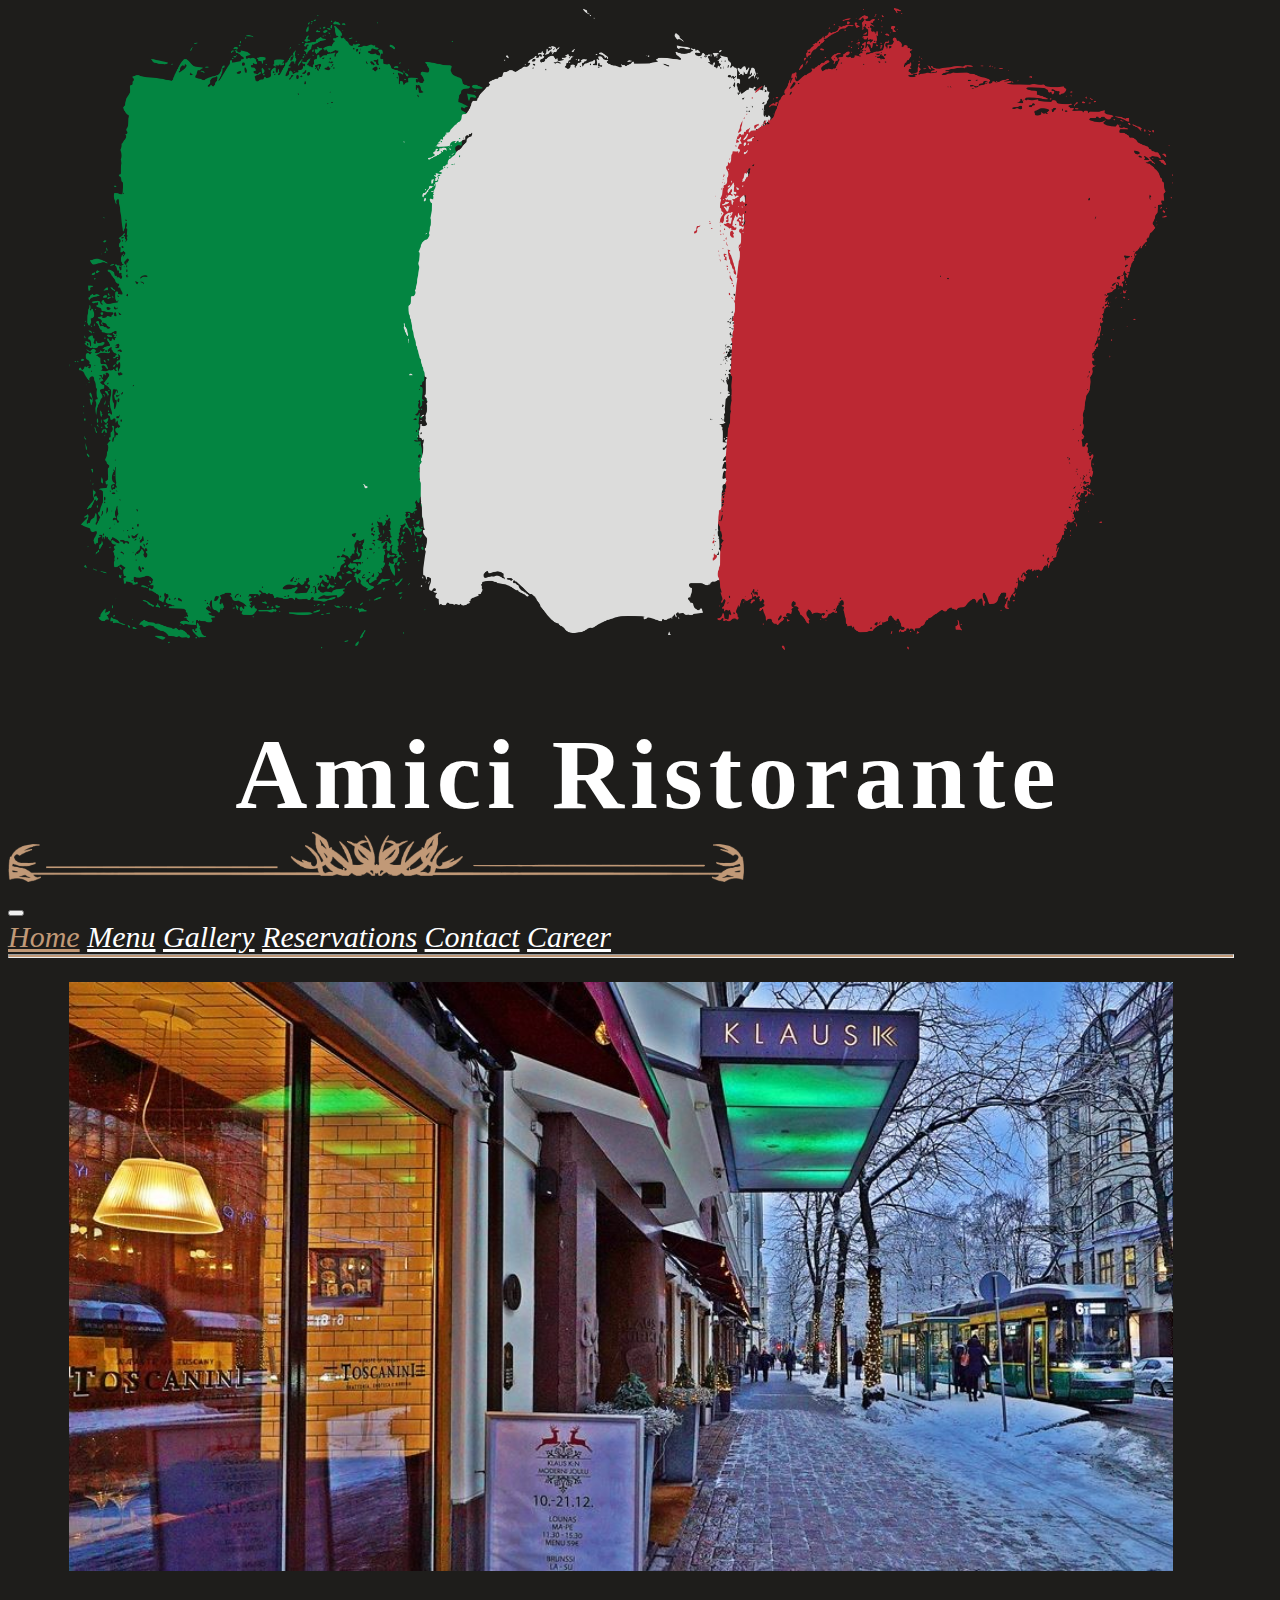
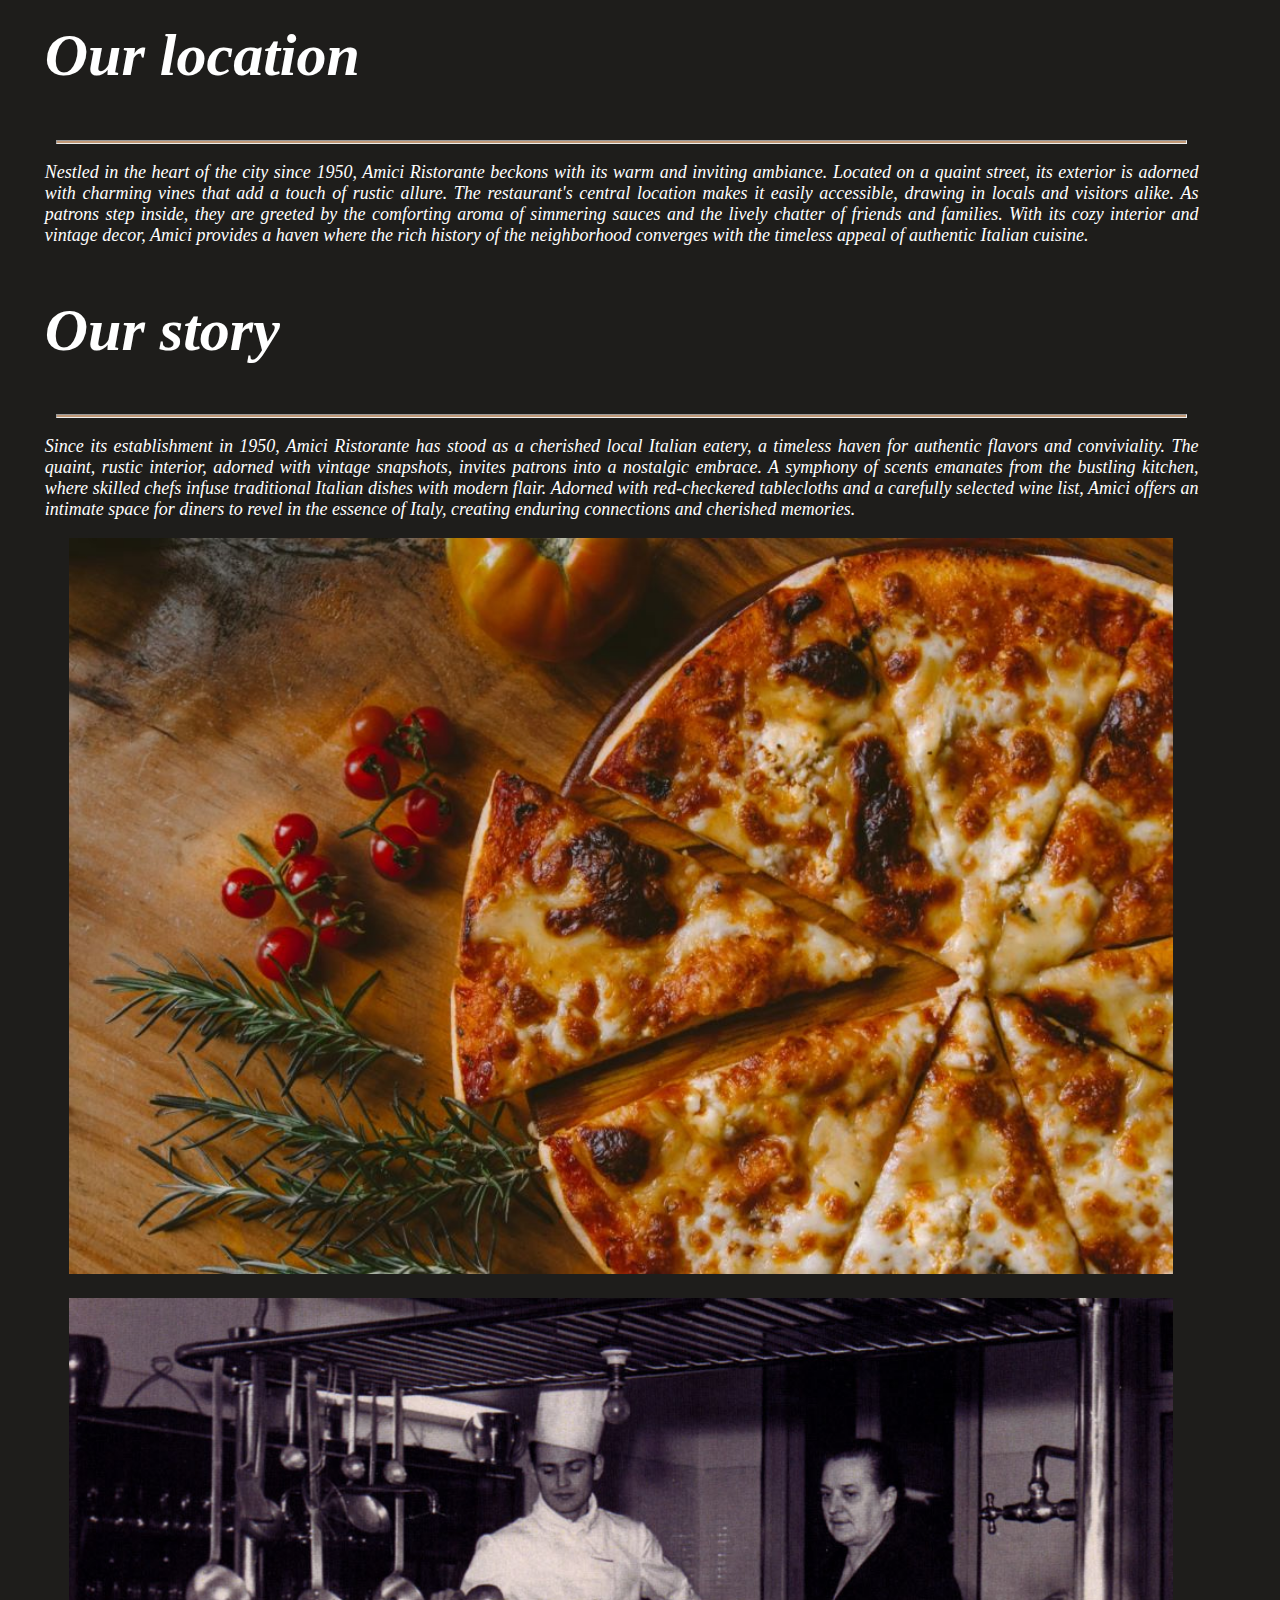
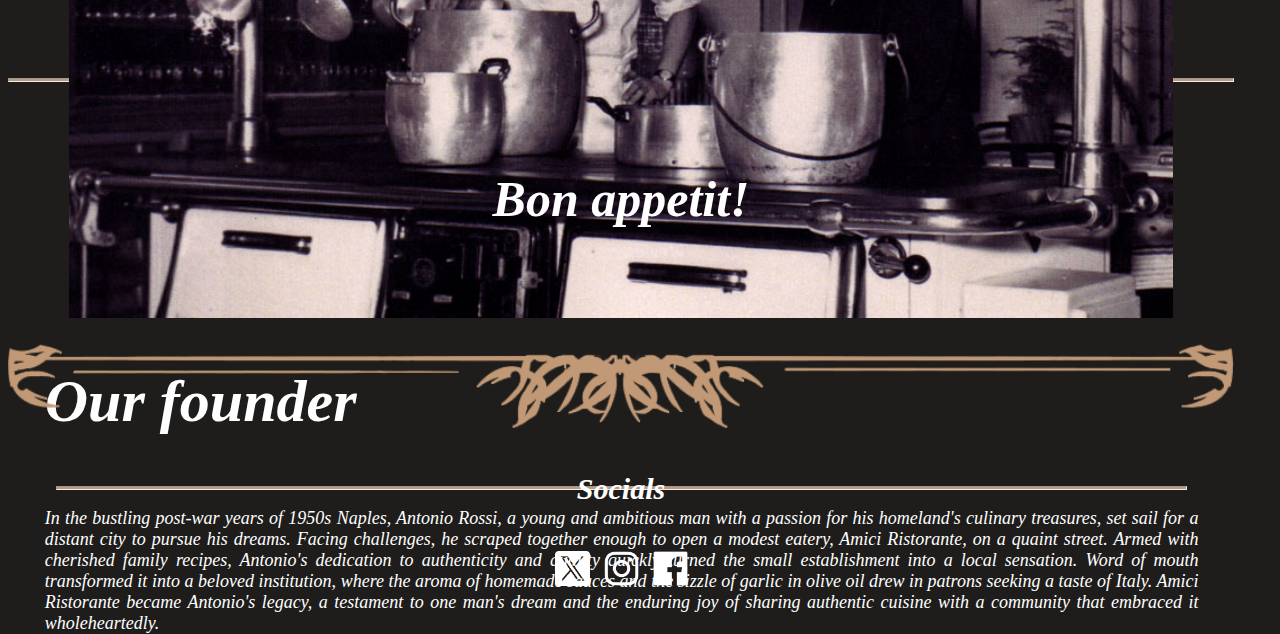
<file: index.html>
<!DOCTYPE html>
<html lang="en">
<head>
    <meta charset="UTF-8">
    <meta name="viewport" content="width=device-width, initial-scale=1.0">
    <meta name="description" content="An Italian restaurant located in Hameenlinna serving typical italian cuisine">
    <meta name="keywords" content="Italian, Restaurant, Hameenlinna, Cheap, Lunch, Dinner">
    <title>Amici Ristorante</title>
    <link href="https://cdn.jsdelivr.net/npm/bootstrap@5.3.2/dist/css/bootstrap.min.css" rel="stylesheet"
          integrity="sha384-T3c6CoIi6uLrA9TneNEoa7RxnatzjcDSCmG1MXxSR1GAsXEV/Dwwykc2MPK8M2HN" crossorigin="anonymous">
    <link rel="stylesheet" href="styles.css">
    <link rel="stylesheet" href="scale_styles.css">
</head>
<body>
<div class="container-fluid">
    <div class="row" id="header"> <!--Header-->
        <div class="col-sm-4" id="logodiv"><!---Logo-->
            <a href="index.html"><img src="images/headerFooter/flag-of-italy.png" alt="Logo" class="center"
                                      id="header-logo"></a>
        </div>
        <div class="col-sm-8">
            <div class="row" id="title"> <!---Name-->
                <h1 class="header-title">Amici Ristorante</h1>
            </div>
            <div class="row" id="title-underline">
                <img src="images/headerFooter/underline-title.png" id="underline" alt="">
            </div>

            <div class="row" id="navigation"> <!---Navbar-->
                <nav class="navbar navbar-expand-lg bg-body-tertiary">
                    <div class="container-fluid">
                        <button class="navbar-toggler" type="button" data-bs-toggle="collapse"
                                data-bs-target="#navbarNavAltMarkup" aria-controls="navbarNavAltMarkup"
                                aria-expanded="false" aria-label="Toggle navigation">
                            <span class="navbar-toggler-icon"></span>
                        </button>
                        <div class="collapse navbar-collapse" id="navbarNavAltMarkup">
                            <div class="navbar-nav">
                                <a class="nav-link current-tab" href="index.html">Home</a>
                                <a class="nav-link" href="pages/menu.html">Menu</a>
                                <a class="nav-link" href="pages/gallery.html">Gallery</a>
                                <a class="nav-link" href="pages/reservations.html">Reservations</a>
                                <a class="nav-link" href="pages/contact.html">Contact</a>
                                <a class="nav-link" href="pages/career.html">Career</a>
                            </div>
                        </div>
                    </div>
                </nav>
            </div>
        </div>
    </div>
    <hr> <!--Line Break-->
    <!--Content-->
    <div class="row rowcontent">
        <div class="col-sm-5 imagecontent">
            <img src="images/home/restaurantoutside.jpg" class="center"  alt="Outside view of the restaurant">
        </div>
        <div class="col-sm-7 textcontent">
            <div class="row rowcontent2">
                <h2 class="heading">Our location</h2>
                <div class="goldline">
                    <hr class="story">
                </div>
            </div>
            <div class="row rowcontent2">
                <p class="description">Nestled in the heart of the city since 1950, Amici Ristorante beckons with its
                    warm and inviting ambiance.
                    Located on a quaint street, its exterior is adorned with charming vines that add a touch of rustic
                    allure. The restaurant's central
                    location makes it easily accessible, drawing in locals and visitors alike. As patrons step inside,
                    they are greeted by the comforting
                    aroma of simmering sauces and the lively chatter of friends and families. With its cozy interior and
                    vintage decor, Amici provides
                    a haven where the rich history of the neighborhood converges with the timeless appeal of authentic
                    Italian cuisine.</p>
            </div>
        </div>
    </div>

    <div class="row rowcontent1">
        <div class="col-sm-7 textcontent">
            <div class="row rowcontent2">
                <h2 class="heading">Our story</h2>
                <div class="goldline">
                    <hr class="story">
                </div>
            </div>
            <div class="row rowcontent2">
                <p class="description">Since its establishment in 1950, Amici Ristorante has stood as a cherished local
                    Italian eatery,
                    a timeless haven for authentic flavors and conviviality. The quaint, rustic interior, adorned with
                    vintage snapshots,
                    invites patrons into a nostalgic embrace. A symphony of scents emanates from the bustling kitchen,
                    where skilled chefs
                    infuse traditional Italian dishes with modern flair. Adorned with red-checkered tablecloths and a
                    carefully selected wine list,
                    Amici offers an intimate space for diners to revel in the essence of Italy, creating enduring
                    connections and cherished memories.</p>
            </div>
        </div>
        <div class="col-sm-5 imagecontent">
            <img src="images/home/pizza.jpg" class="center" id="pizza-pic" alt="Our typical pizza">
        </div>
    </div>

    <div class="row rowcontent3">
        <div class="col-sm-5 imagecontent">
            <img src="images/home/antonioandmother.jpeg" class="center"  alt="Founders of the restaurant">
        </div>
        <div class="col-sm-7 textcontent">
            <div class="row rowcontent2">
                <h2 class="heading">Our founder</h2>
                <div class="goldline">
                    <hr class="story">
                </div>
            </div>
            <div class="row rowcontent2">
                <p class="description">
                    In the bustling post-war years of 1950s Naples, Antonio Rossi, a young and ambitious man with a
                    passion
                    for his homeland's culinary treasures, set sail for a distant city to pursue his dreams. Facing
                    challenges,
                    he scraped together enough to open a modest eatery, Amici Ristorante, on a quaint street. Armed with
                    cherished family recipes,
                    Antonio's dedication to authenticity and quality quickly turned the small establishment into a local
                    sensation. Word of mouth
                    transformed it into a beloved institution, where the aroma of homemade sauces and the sizzle of
                    garlic in olive oil drew in patrons
                    seeking a taste of Italy. Amici Ristorante became Antonio's legacy,
                    a testament to one man's dream and the enduring joy of sharing authentic cuisine with a community
                    that embraced it wholeheartedly.</p>
            </div>
        </div>
    </div>
    <hr>
    <div class="row" id="footer">
        <div class="col-sm-4">
            <h4 class="footer-heading" id="footer-center">Bon appetit!</h4>
        </div>
        <div class="col-sm-4">
            <div id="footer-helper">
                <img src="images/headerFooter/underline-title.png" id="footer-underline" alt="">
            </div>
        </div>
        <div class="col-sm-4">
            <div class="row">
                <h4 class="footer-heading">Socials</h4>
            </div>
            <div class="row">
                <div class="socials">
                    <a href="#" id="twitter"><img src="images/headerFooter/x_white.png" class="socials-logo" alt="Our Twitter account"></a>
                    <a href="#" id="instagram"><img src="images/headerFooter/instagram_white.png" class="socials-logo" alt="Our Instagram account"></a>
                    <a href="#" id="facebook"><img src="images/headerFooter/facebook_white.png"
                                                   class="socials-logo" alt="Our Facebook account"></a>
                </div>
            </div>
        </div>

    </div>
</div>

<script src="https://cdn.jsdelivr.net/npm/bootstrap@5.3.2/dist/js/bootstrap.bundle.min.js"
        integrity="sha384-C6RzsynM9kWDrMNeT87bh95OGNyZPhcTNXj1NW7RuBCsyN/o0jlpcV8Qyq46cDfL"
        crossorigin="anonymous"></script>
</body>
</html>
</file>
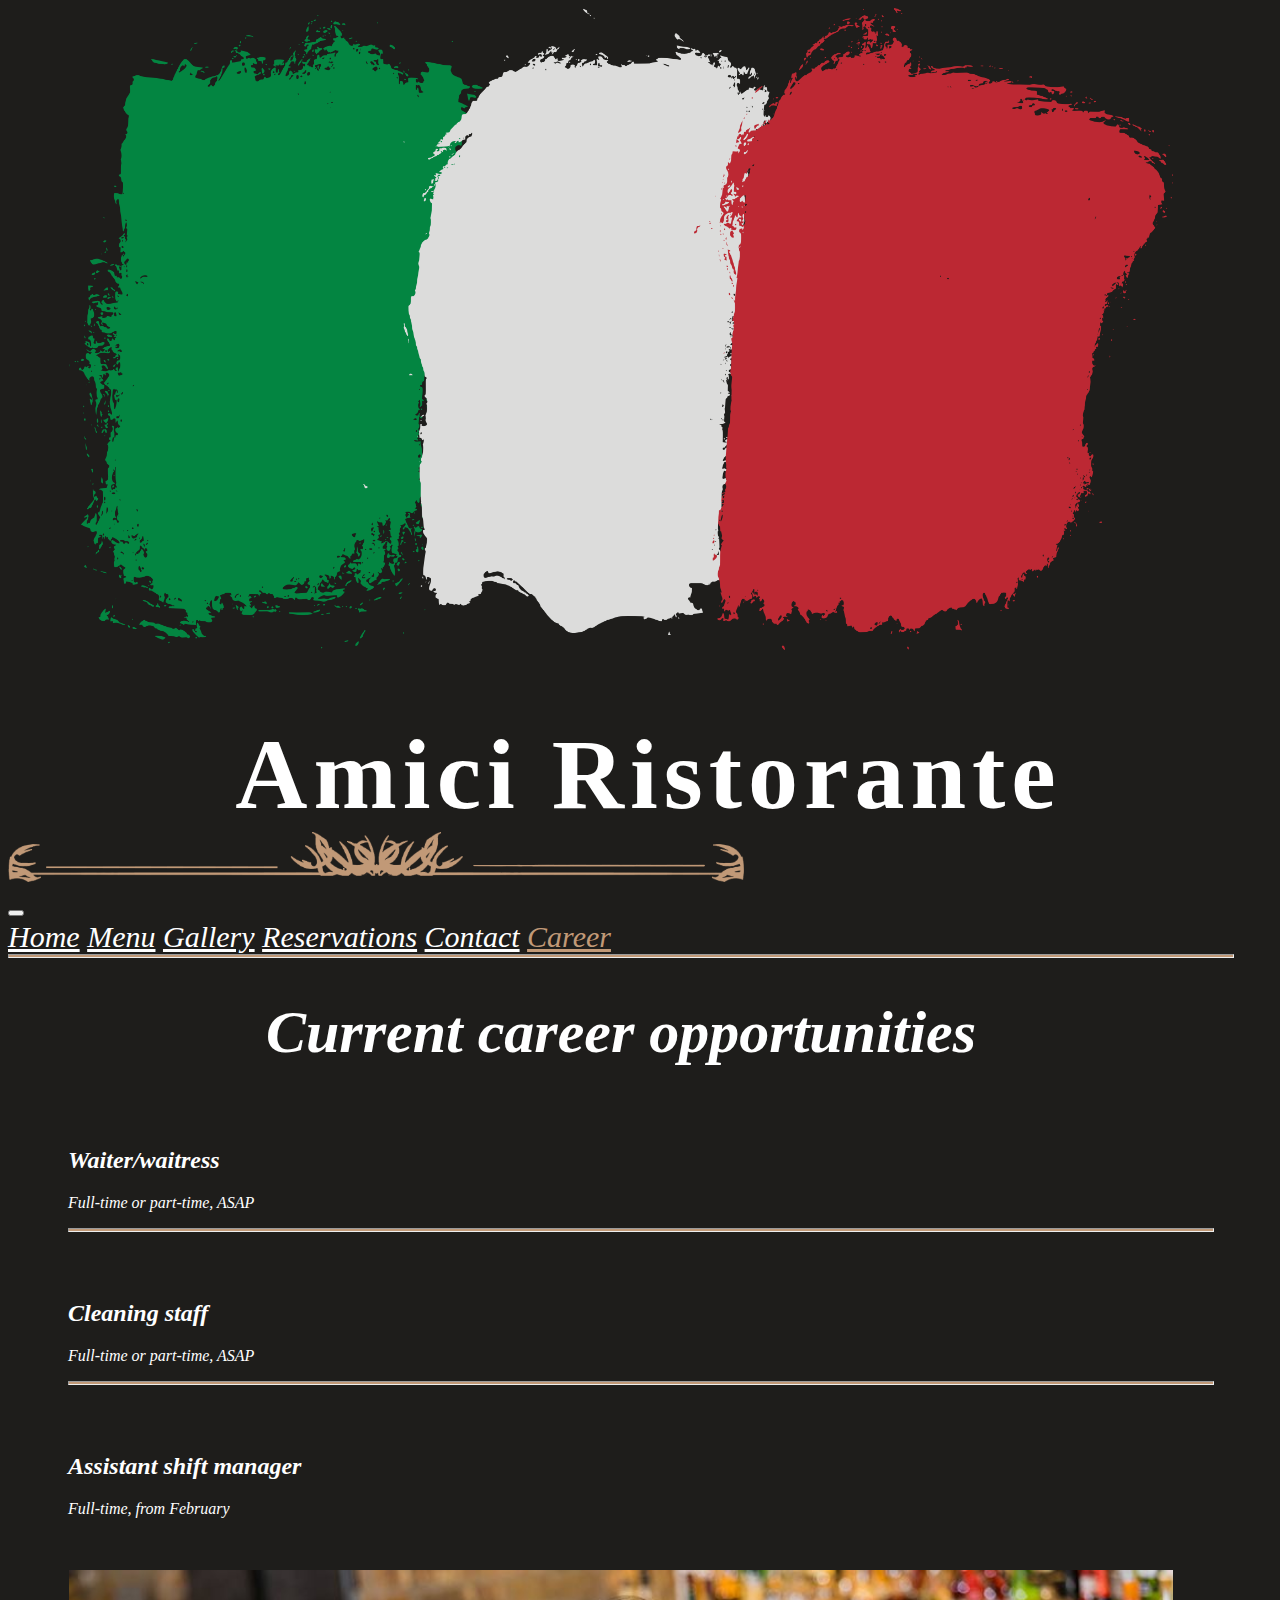
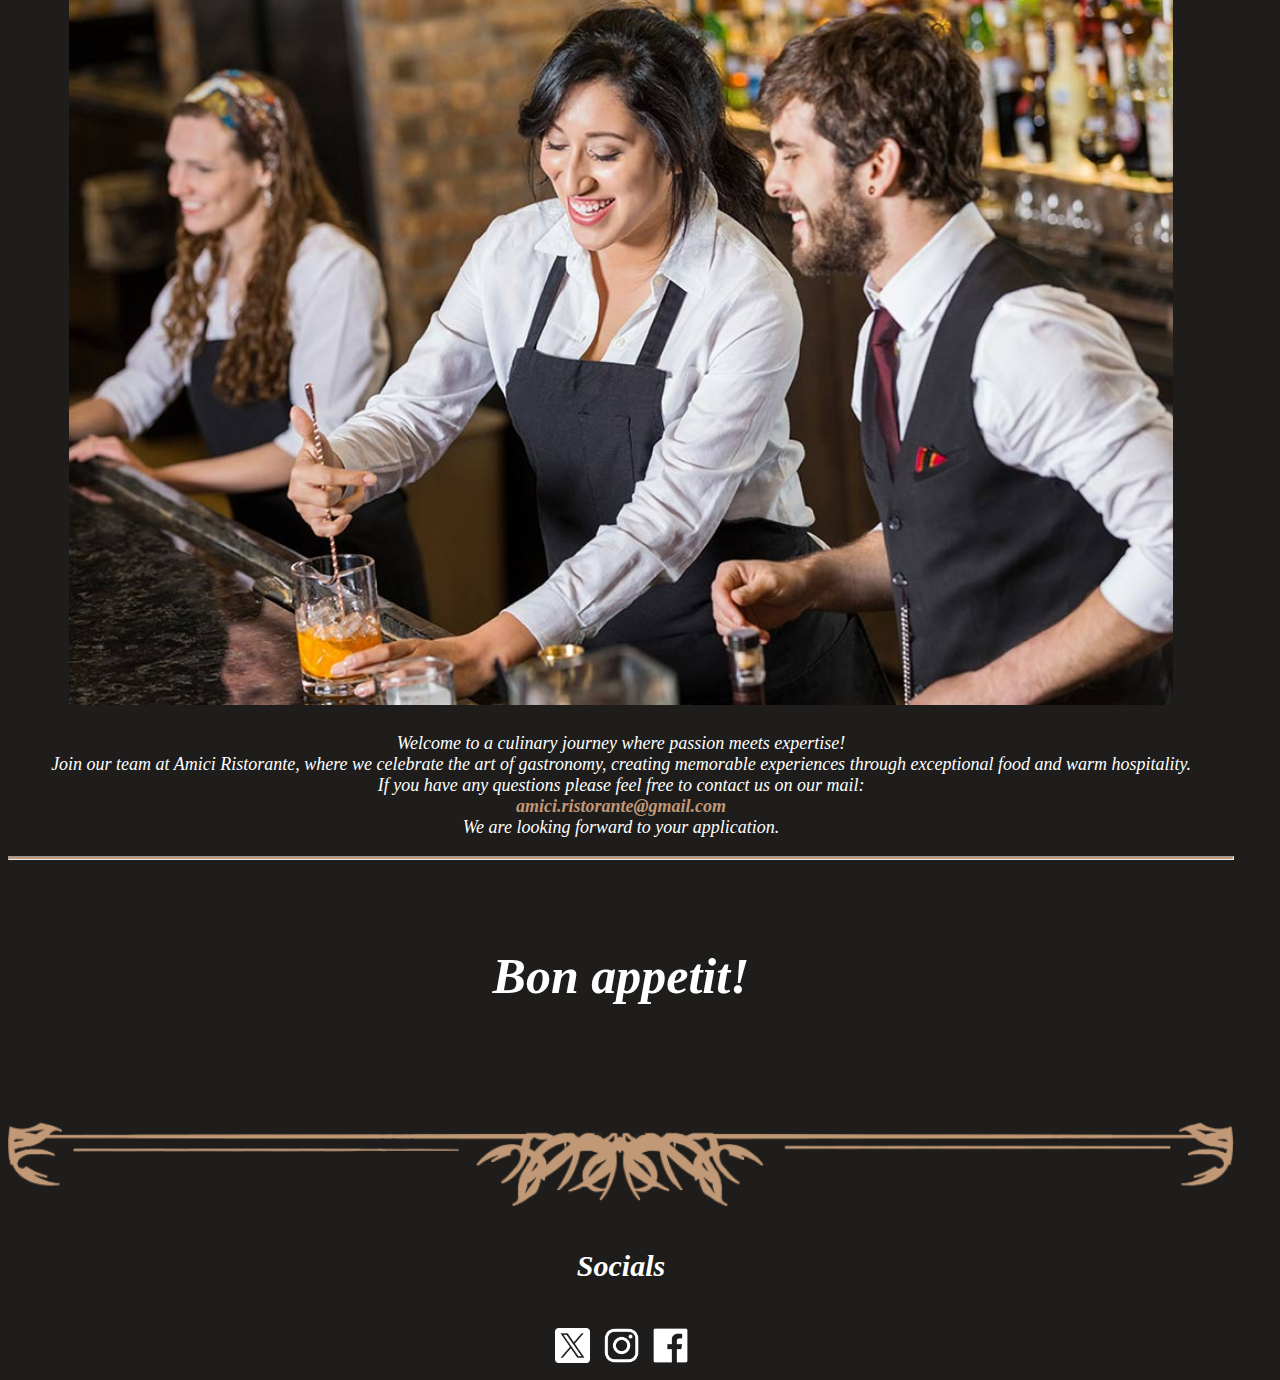
<file: pages/career.html>
<!DOCTYPE html>
<html lang="en">
<head>
    <meta charset="UTF-8">
    <meta name="viewport" content="width=device-width, initial-scale=1.0">
    <meta name="description" content="The page for applications for Amici Ristorante restaurant">
    <meta name="keywords" content="Italian, Restaurant, Hameenlinna, Cheap, Lunch, Dinner, Career, Work, Jobs">
    <title>Amici Ristorante</title>
    <link href="https://cdn.jsdelivr.net/npm/bootstrap@5.3.2/dist/css/bootstrap.min.css" rel="stylesheet"
          integrity="sha384-T3c6CoIi6uLrA9TneNEoa7RxnatzjcDSCmG1MXxSR1GAsXEV/Dwwykc2MPK8M2HN" crossorigin="anonymous">
    <link rel="stylesheet" href="../styles.css">
    <link rel="stylesheet" href="../scale_styles.css">
</head>
<body>
<div class="container-fluid">
    <div class="row" id="header"> <!--Header-->
        <div class="col-sm-4" id="logodiv"><!---Logo-->
            <a href="../index.html"><img src="../images/headerFooter/flag-of-italy.png" alt="Logo" class="center"
                                         id="header-logo"></a>
        </div>
        <div class="col-sm-8">
            <div class="row" id="title"> <!---Name-->
                <h1 class="header-title">Amici Ristorante</h1>
            </div>
            <div class="row" id="title-underline">
                <img src="../images/headerFooter/underline-title.png" alt="" id="underline">
            </div>

            <div class="row" id="navigation"> <!---Navbar-->
                <nav class="navbar navbar-expand-lg bg-body-tertiary">
                    <div class="container-fluid">
                        <button class="navbar-toggler" type="button" data-bs-toggle="collapse"
                                data-bs-target="#navbarNavAltMarkup" aria-controls="navbarNavAltMarkup"
                                aria-expanded="false" aria-label="Toggle navigation">
                            <span class="navbar-toggler-icon"></span>
                        </button>
                        <div class="collapse navbar-collapse" id="navbarNavAltMarkup">
                            <div class="navbar-nav">
                                <a class="nav-link" href="../index.html">Home</a>
                                <a class="nav-link" href="menu.html">Menu</a>
                                <a class="nav-link" href="gallery.html">Gallery</a>
                                <a class="nav-link" href="reservations.html">Reservations</a>
                                <a class="nav-link" href="contact.html">Contact</a>
                                <a class="nav-link current-tab" href="career.html">Career</a>
                            </div>
                        </div>
                    </div>
                </nav>
            </div>
        </div>
    </div>
    <hr> <!--Line Break-->
    <!--Content-->

    <div class="row">
        <div class="col-sm-7">
            <div class="row">
                <h1 class="heading center-align">Current career opportunities</h1>
            </div>
            <ul class="list">
                <li class="list-row">
                    <a class="career-link" href="#"><h2>Waiter/waitress</h2></a>
                    <p>Full-time or part-time, ASAP</p>
                    <hr>
                </li>
                <li class="list-row">
                    <a class="career-link" href="#"><h2>Cleaning staff</h2></a>
                    <p>Full-time or part-time, ASAP</p>
                    <hr>
                </li>
                <li class="list-row">
                    <a class="career-link" href="#"><h2>Assistant shift manager</h2></a>
                    <p>Full-time, from February</p>
                </li>
            </ul>
        </div>
        <div class="col-sm-5">
            <img src="../images/career/barstaff.jpg" alt="career opportunities" class="center">
            <p class="career-description">Welcome to a culinary journey where passion meets expertise! <br>Join our team
                at Amici Ristorante, where we
                celebrate the art of gastronomy, creating memorable experiences through exceptional food and warm
                hospitality. <br>
                If you have any questions please feel free to contact us on our mail: <br><span class="detail-text"> <i>amici.ristorante@gmail.com</i></span>
                <br>
                We are looking forward to your application.</p>
        </div>
    </div>


    <hr>
    <div class="row" id="footer">
        <div class="col-sm-4">
            <h4 class="footer-heading" id="footer-center">Bon appetit!</h4>
        </div>
        <div class="col-sm-4">
            <div id="footer-helper">
                <img src="../images/headerFooter/underline-title.png" alt="" id="footer-underline">
            </div>
        </div>
        <div class="col-sm-4">
            <div class="row">
                <h4 class="footer-heading">Socials</h4>
            </div>
            <div class="row">
                <div class="socials">
                    <a href="#" id="twitter"><img src="../images/headerFooter/x_white.png" alt="" class="socials-logo"></a>
                    <a href="#" id="instagram"><img src="../images/headerFooter/instagram_white.png" alt=""
                                                    class="socials-logo"></a>
                    <a href="#" id="facebook"><img src="../images/headerFooter/facebook_white.png" alt=""
                                                   class="socials-logo"></a>
                </div>
            </div>
        </div>

    </div>
</div>

<script src="https://cdn.jsdelivr.net/npm/bootstrap@5.3.2/dist/js/bootstrap.bundle.min.js"
        integrity="sha384-C6RzsynM9kWDrMNeT87bh95OGNyZPhcTNXj1NW7RuBCsyN/o0jlpcV8Qyq46cDfL"
        crossorigin="anonymous"></script>
</body>
</html>
</file>
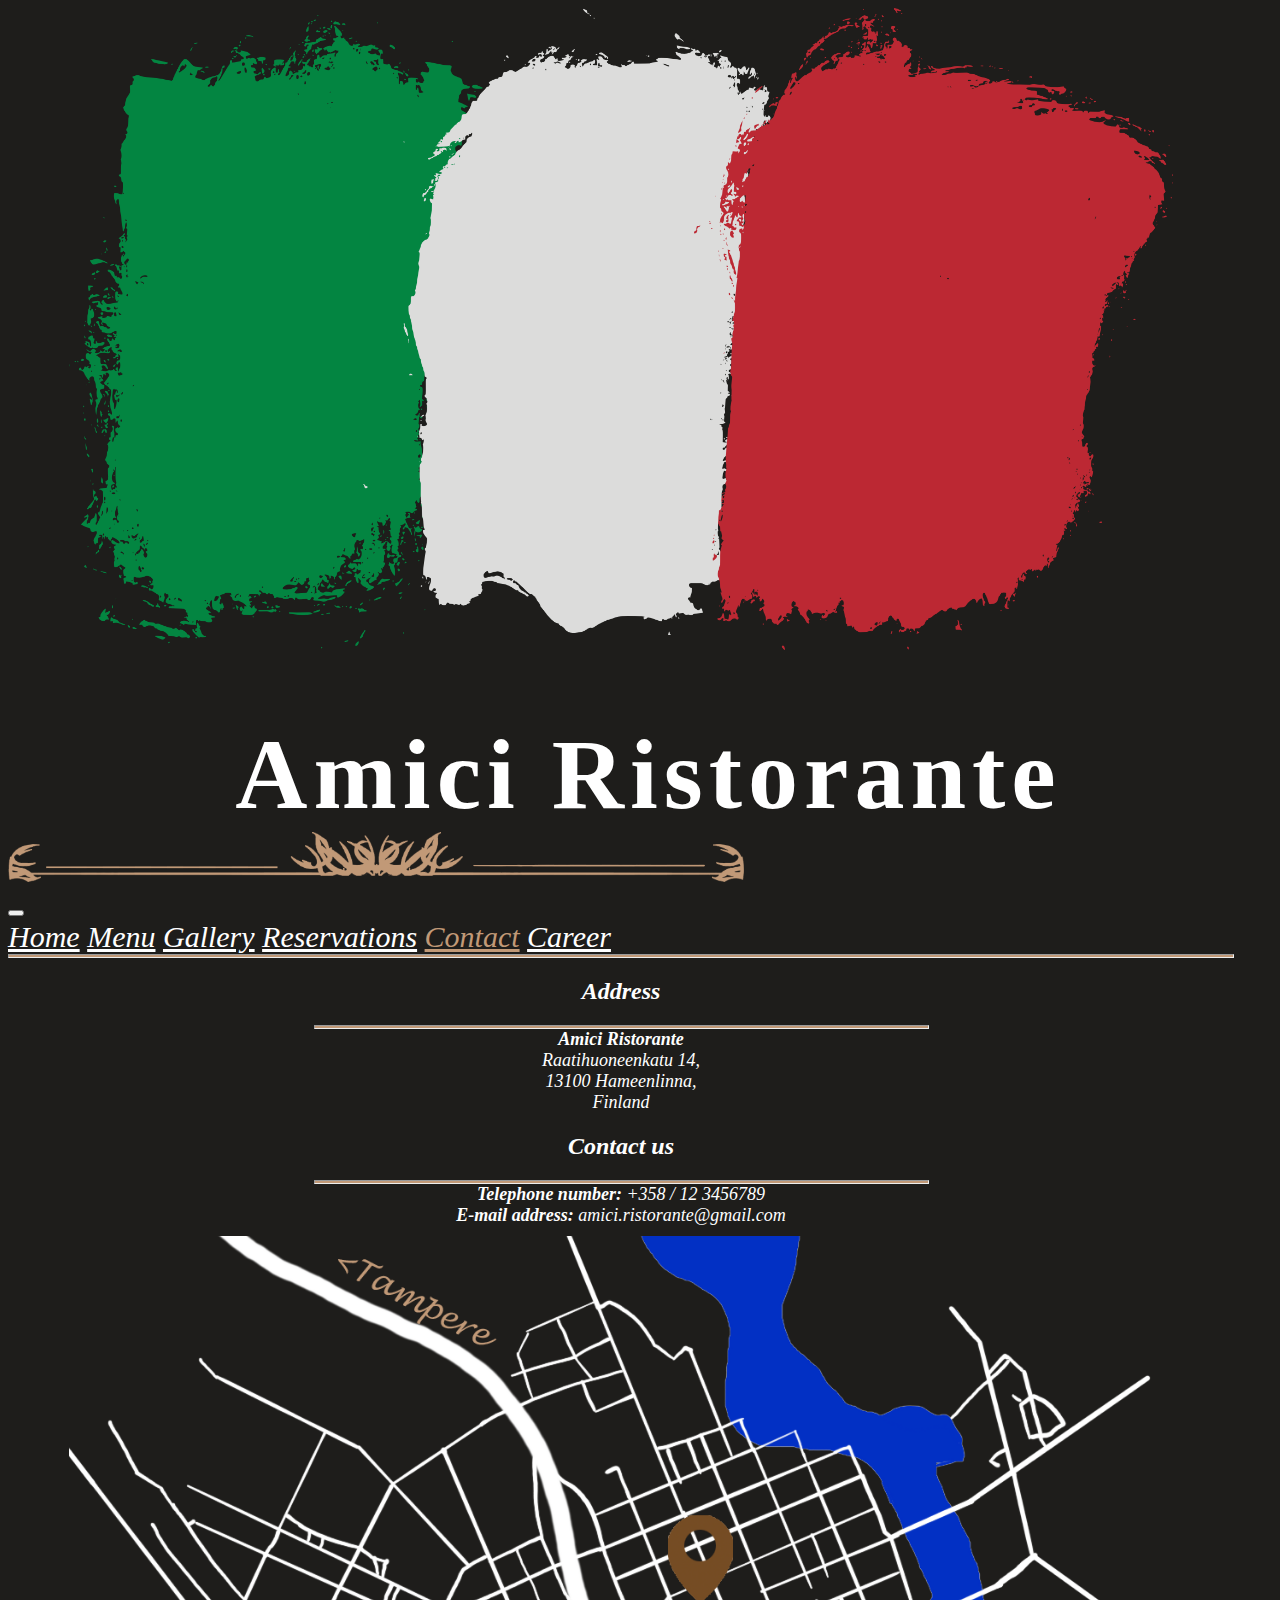
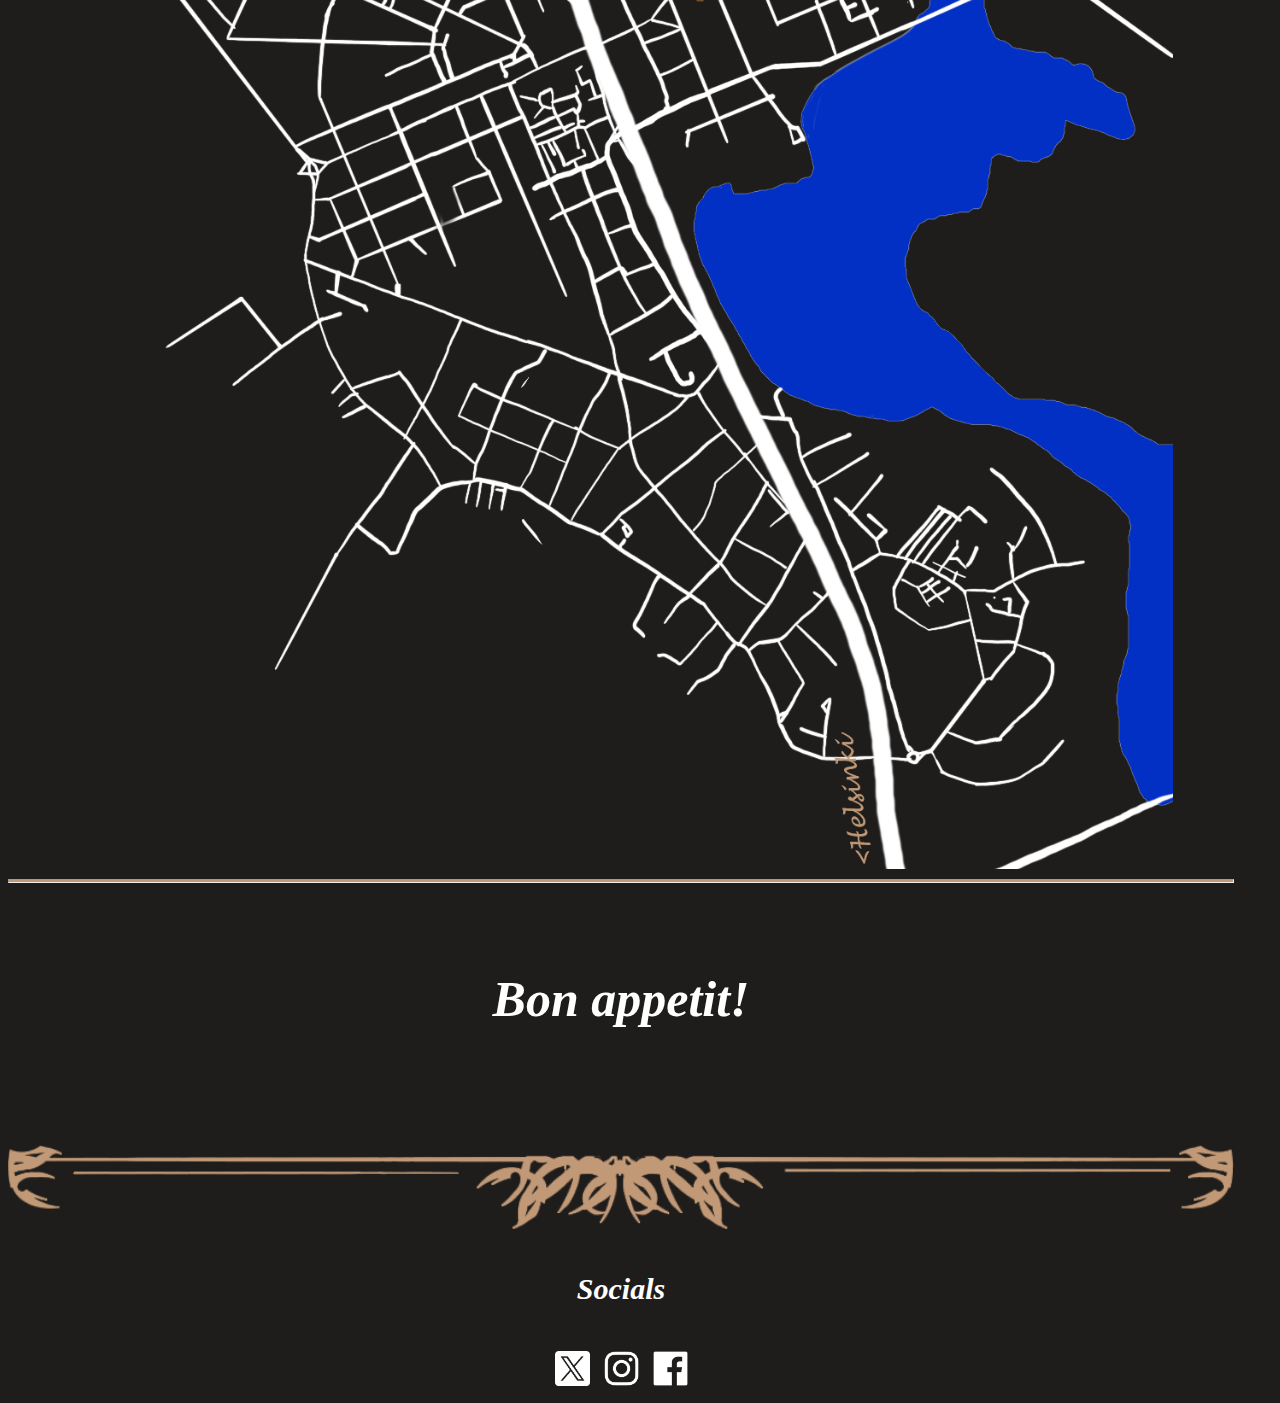
<file: pages/contact.html>
<!DOCTYPE html>
<html lang="en">
<head>
    <meta charset="UTF-8">
    <meta name="viewport" content="width=device-width, initial-scale=1.0">
    <meta name="description" content="The contact information for the Amici Ristorante restaurant">
    <meta name="keywords" content="Italian, Restaurant, Hameenlinna, Cheap, Lunch, Dinner, Contact Info, Location">
    <title>Amici Ristorante</title>
    <link href="https://cdn.jsdelivr.net/npm/bootstrap@5.3.2/dist/css/bootstrap.min.css" rel="stylesheet"
          integrity="sha384-T3c6CoIi6uLrA9TneNEoa7RxnatzjcDSCmG1MXxSR1GAsXEV/Dwwykc2MPK8M2HN" crossorigin="anonymous">
    <link rel="stylesheet" href="../styles.css">
    <link rel="stylesheet" href="../scale_styles.css">
</head>
<body>
<div class="container-fluid">
    <div class="row" id="header"> <!--Header-->
        <div class="col-sm-4" id="logodiv"><!---Logo-->
            <a href="../index.html"><img src="../images/headerFooter/flag-of-italy.png" alt="Logo" class="center"
                                         id="header-logo"></a>
        </div>
        <div class="col-sm-8">
            <div class="row" id="title"> <!---Name-->
                <h1 class="header-title">Amici Ristorante</h1>
            </div>
            <div class="row" id="title-underline">
                <img src="../images/headerFooter/underline-title.png" id="underline" alt="">
            </div>

            <div class="row" id="navigation"> <!---Navbar-->
                <nav class="navbar navbar-expand-lg bg-body-tertiary">
                    <div class="container-fluid">
                        <button class="navbar-toggler" type="button" data-bs-toggle="collapse"
                                data-bs-target="#navbarNavAltMarkup" aria-controls="navbarNavAltMarkup"
                                aria-expanded="false" aria-label="Toggle navigation">
                            <span class="navbar-toggler-icon"></span>
                        </button>
                        <div class="collapse navbar-collapse" id="navbarNavAltMarkup">
                            <div class="navbar-nav">
                                <a class="nav-link" href="../index.html">Home</a>
                                <a class="nav-link" href="menu.html">Menu</a>
                                <a class="nav-link" href="gallery.html">Gallery</a>
                                <a class="nav-link" href="reservations.html">Reservations</a>
                                <a class="nav-link current-tab" href="contact.html">Contact</a>
                                <a class="nav-link" href="career.html">Career</a>
                            </div>
                        </div>
                    </div>
                </nav>
            </div>
        </div>
    </div>
    <hr> <!--Line Break-->
    <!--Content-->

    <div class="row">
        <div class="col-sm-6 center">
            <h2 class="center-align">Address</h2>
            <hr class="contact-separator center">
            <p class="description center center-align">
                <strong>Amici Ristorante</strong> <br>
                Raatihuoneenkatu 14, <br>
                13100 Hameenlinna, <br>
                Finland

            </p>
            <h2 class="center-align">Contact us</h2>
            <hr class="contact-separator center">
            <p class="description center center-align">
                <strong>Telephone number:</strong> +358 / 12 3456789 <br>
                <strong>E-mail address:</strong> amici.ristorante@gmail.com <br>

            </p>
        </div>
        <div class="col-sm-6">
            <img src="../images/contact/maptransparent.png" alt="" class="center" style="padding: 10px;">
        </div>
    </div>


    <hr>
    <div class="row" id="footer">
        <div class="col-sm-4">
            <h4 class="footer-heading" id="footer-center">Bon appetit!</h4>
        </div>
        <div class="col-sm-4">
            <div id="footer-helper">
                <img src="../images/headerFooter/underline-title.png" id="footer-underline" alt="">
            </div>
        </div>
        <div class="col-sm-4">
            <div class="row">
                <h4 class="footer-heading">Socials</h4>
            </div>
            <div class="row">
                <div class="socials">
                    <a href="#" id="twitter"><img src="../images/headerFooter/x_white.png" class="socials-logo" alt="Our Twitter account"></a>
                    <a href="#" id="instagram"><img src="../images/headerFooter/instagram_white.png"
                                                    class="socials-logo" alt="Our Instagram account"></a>
                    <a href="#" id="facebook"><img src="../images/headerFooter/facebook_white.png" class="socials-logo" alt="Our Facebook account"></a>
                </div>
            </div>
        </div>

    </div>
</div>

<script src="https://cdn.jsdelivr.net/npm/bootstrap@5.3.2/dist/js/bootstrap.bundle.min.js"
        integrity="sha384-C6RzsynM9kWDrMNeT87bh95OGNyZPhcTNXj1NW7RuBCsyN/o0jlpcV8Qyq46cDfL"
        crossorigin="anonymous"></script>
</body>
</html>
</file>
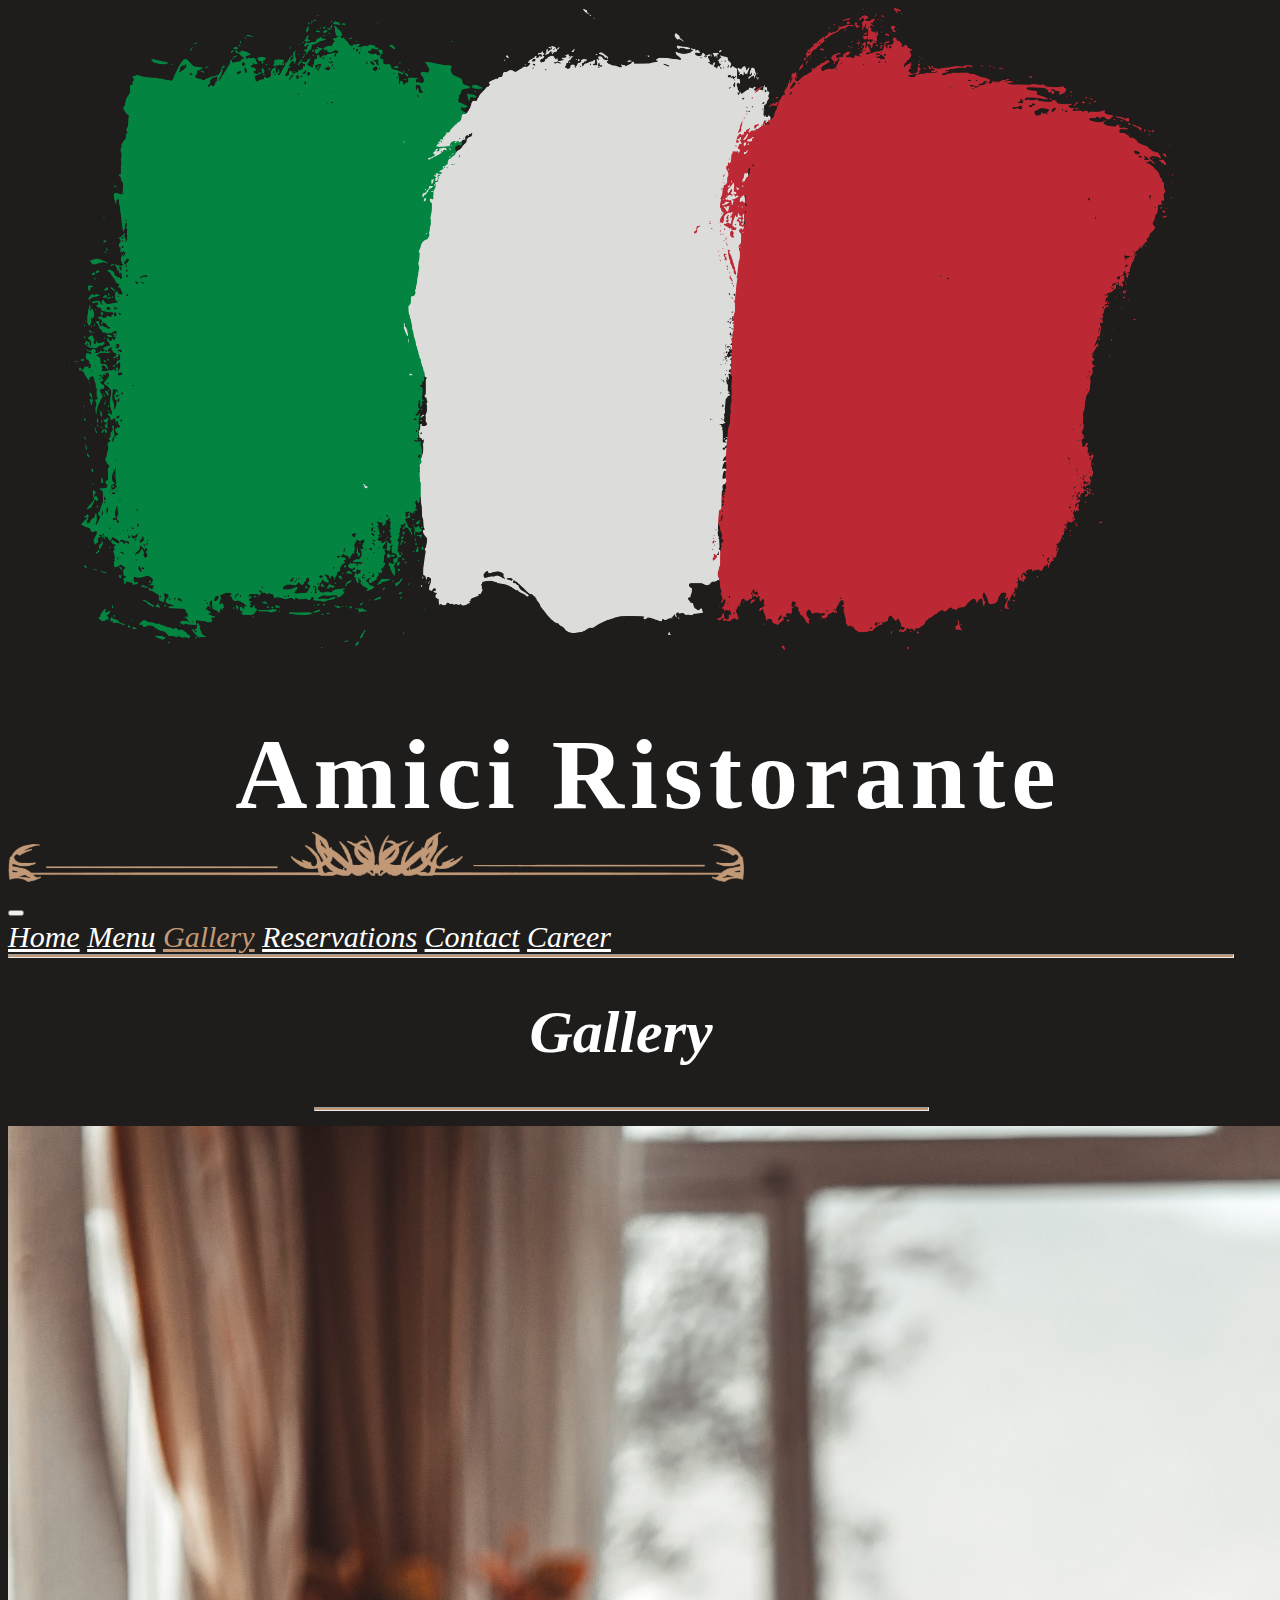
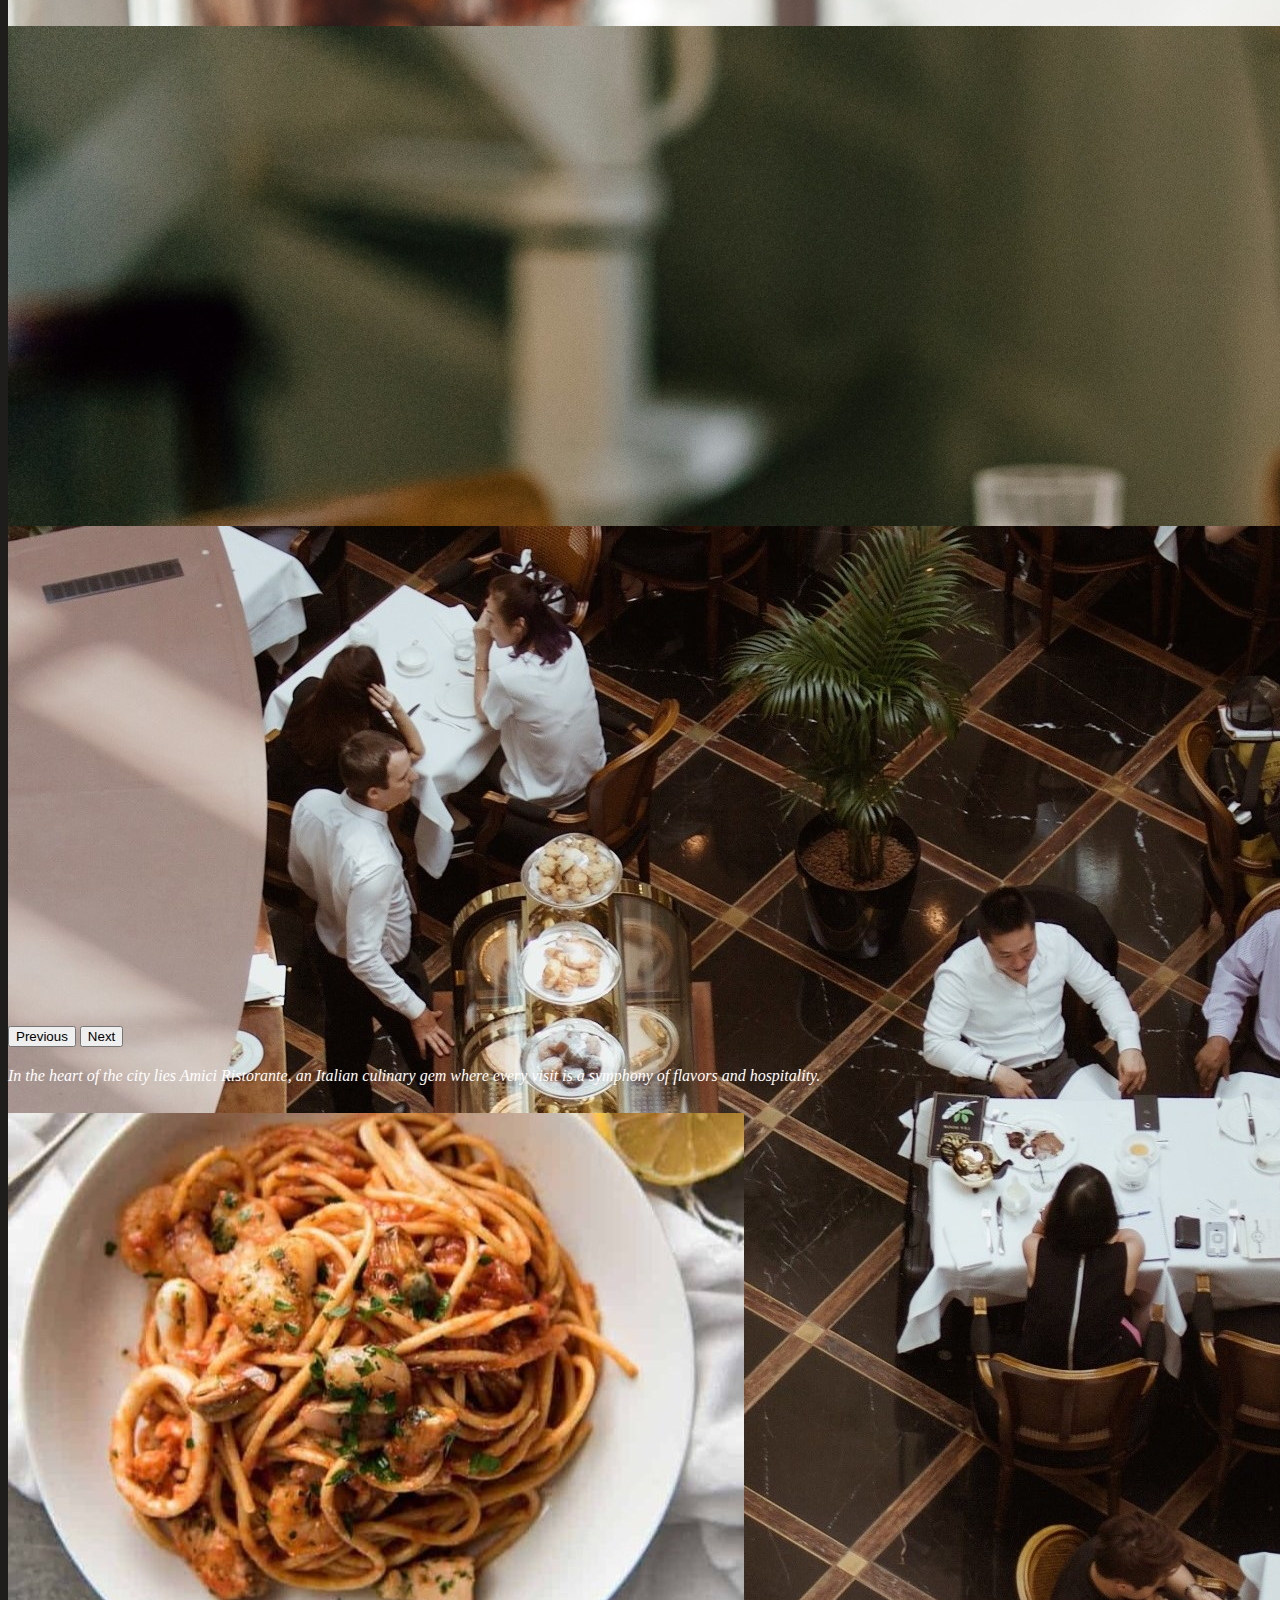
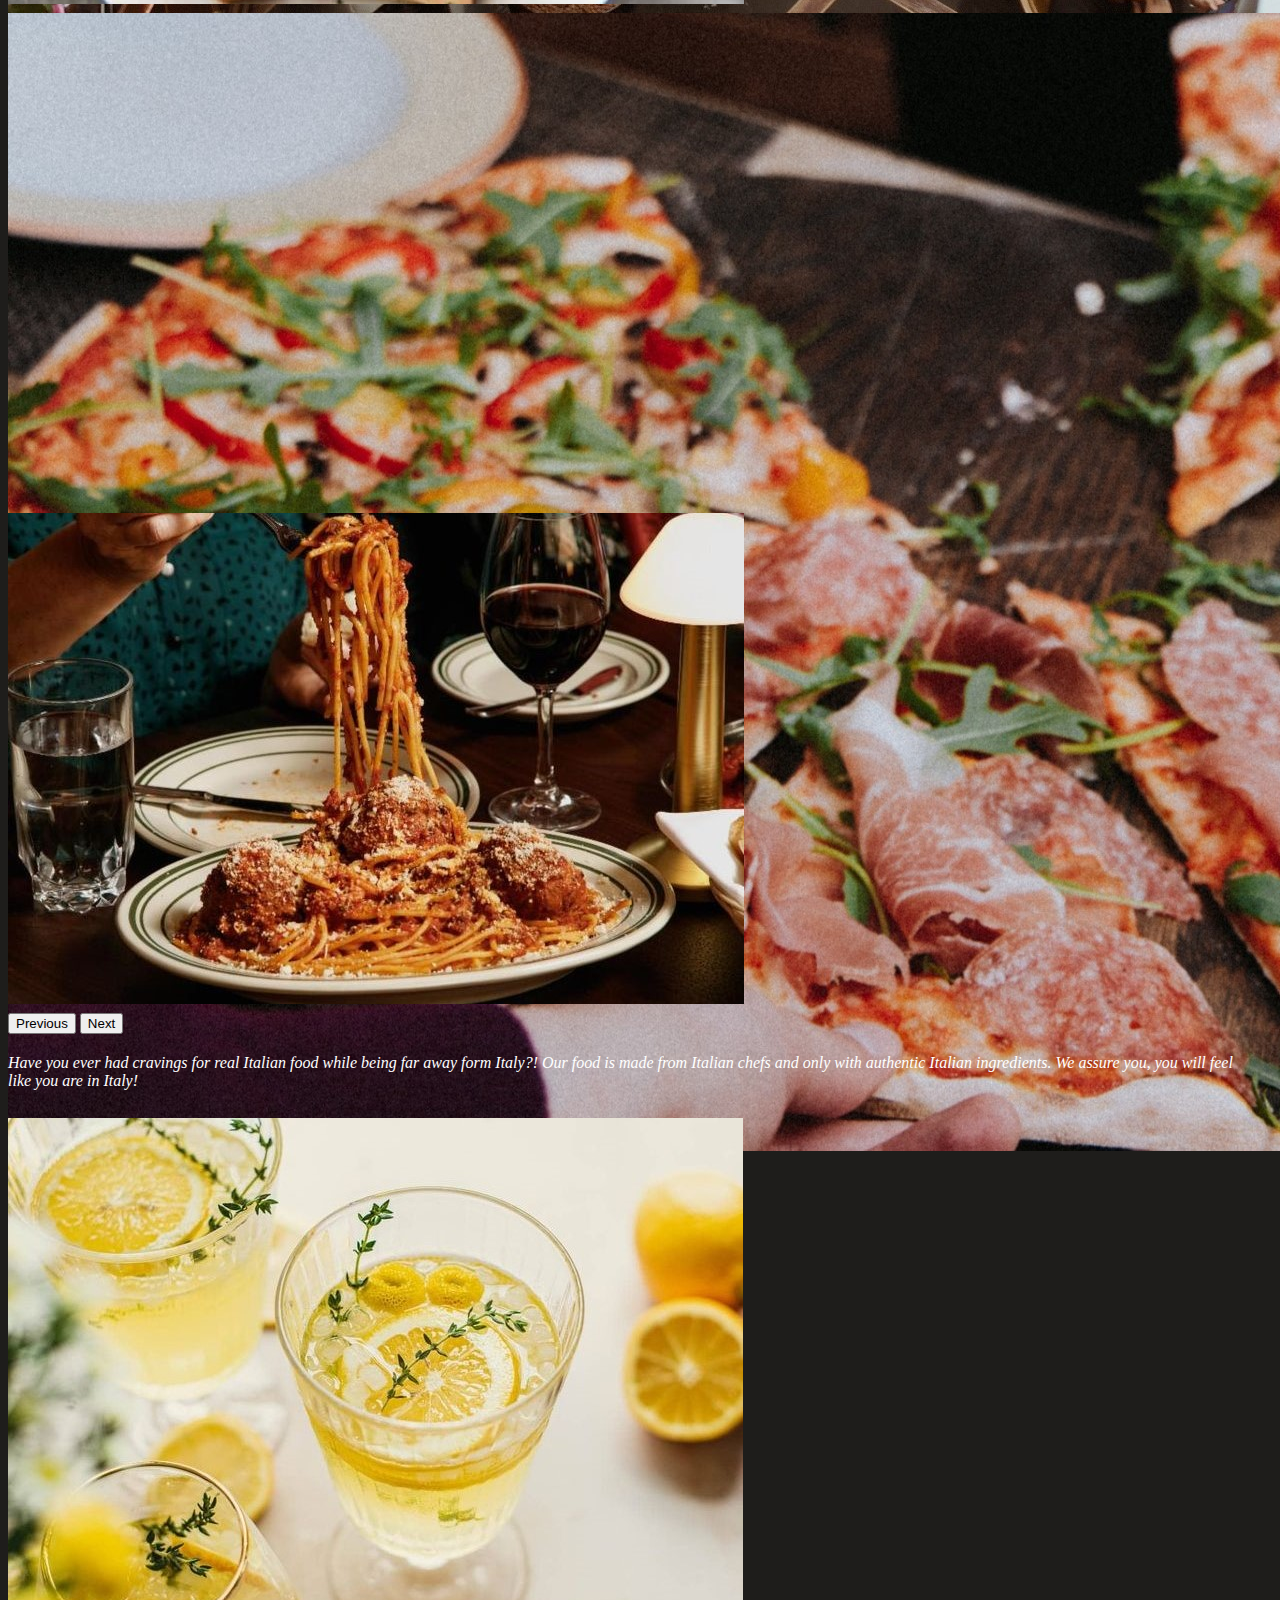
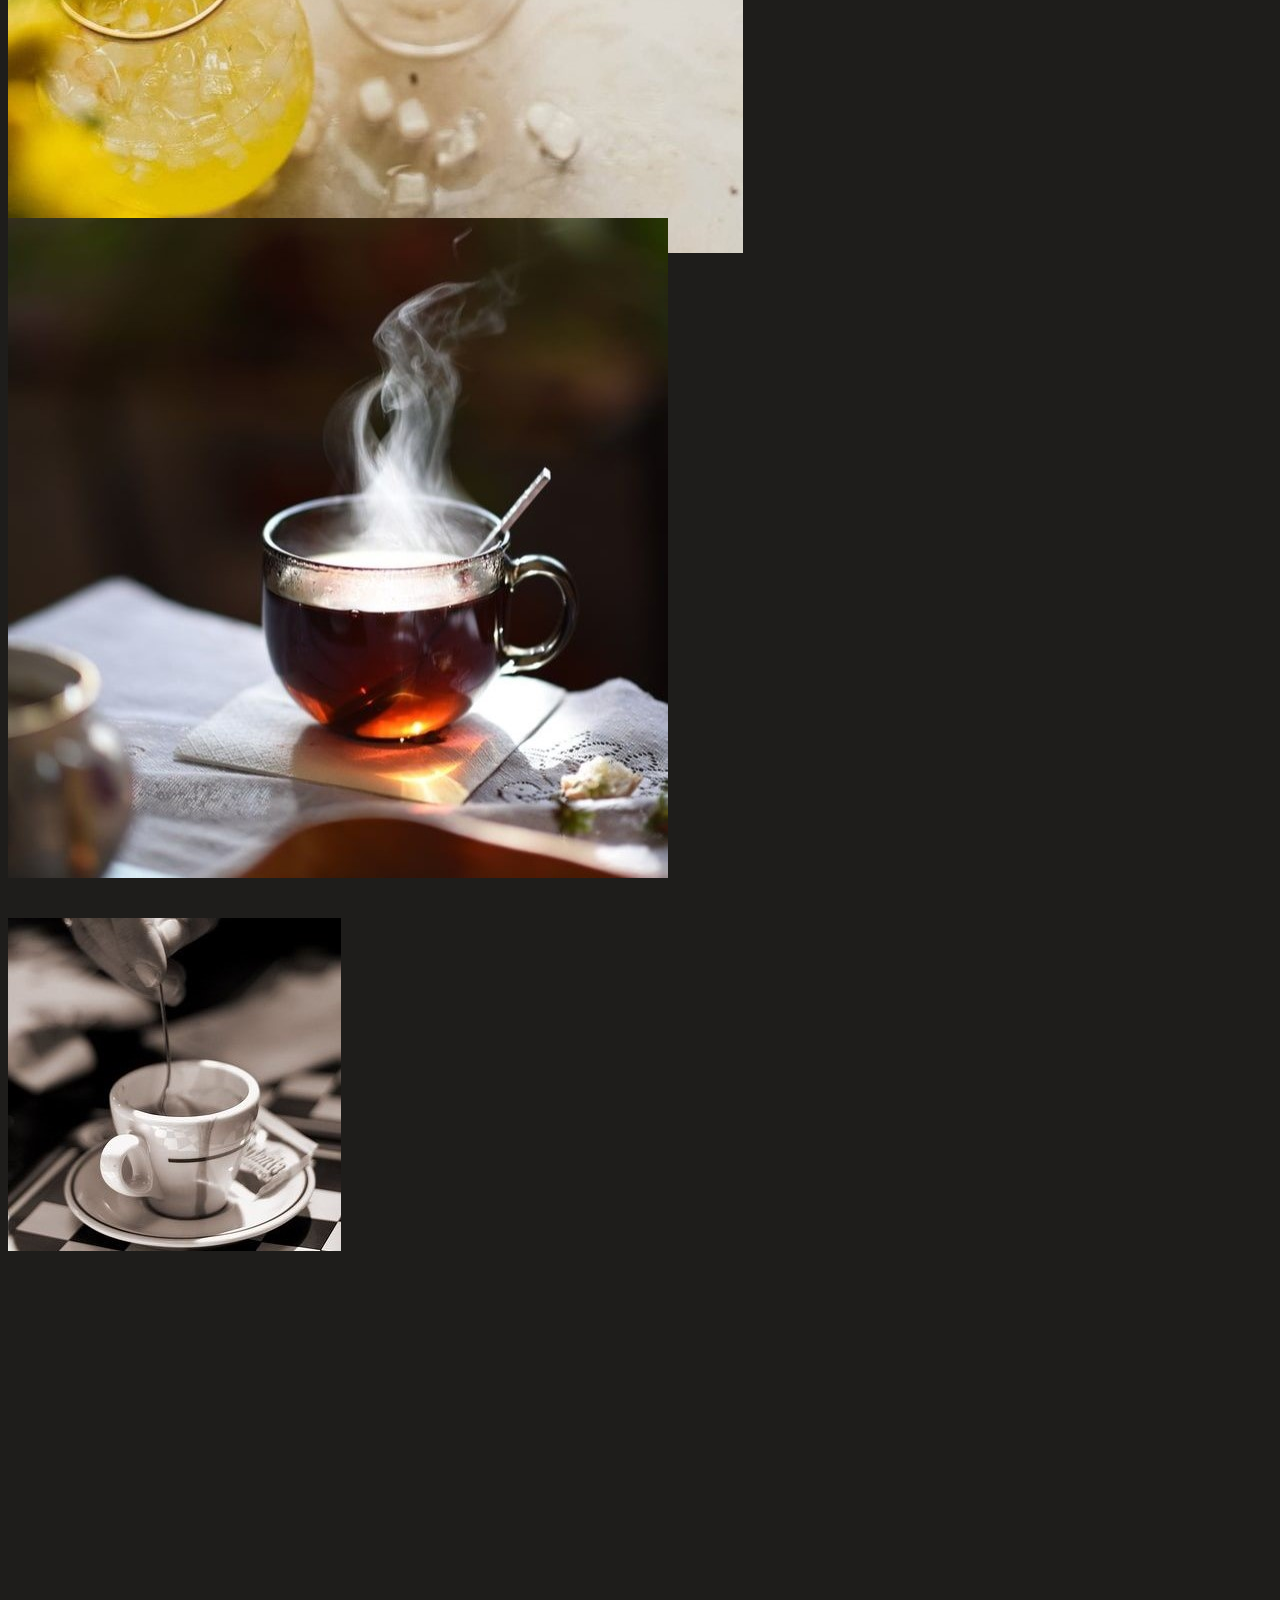
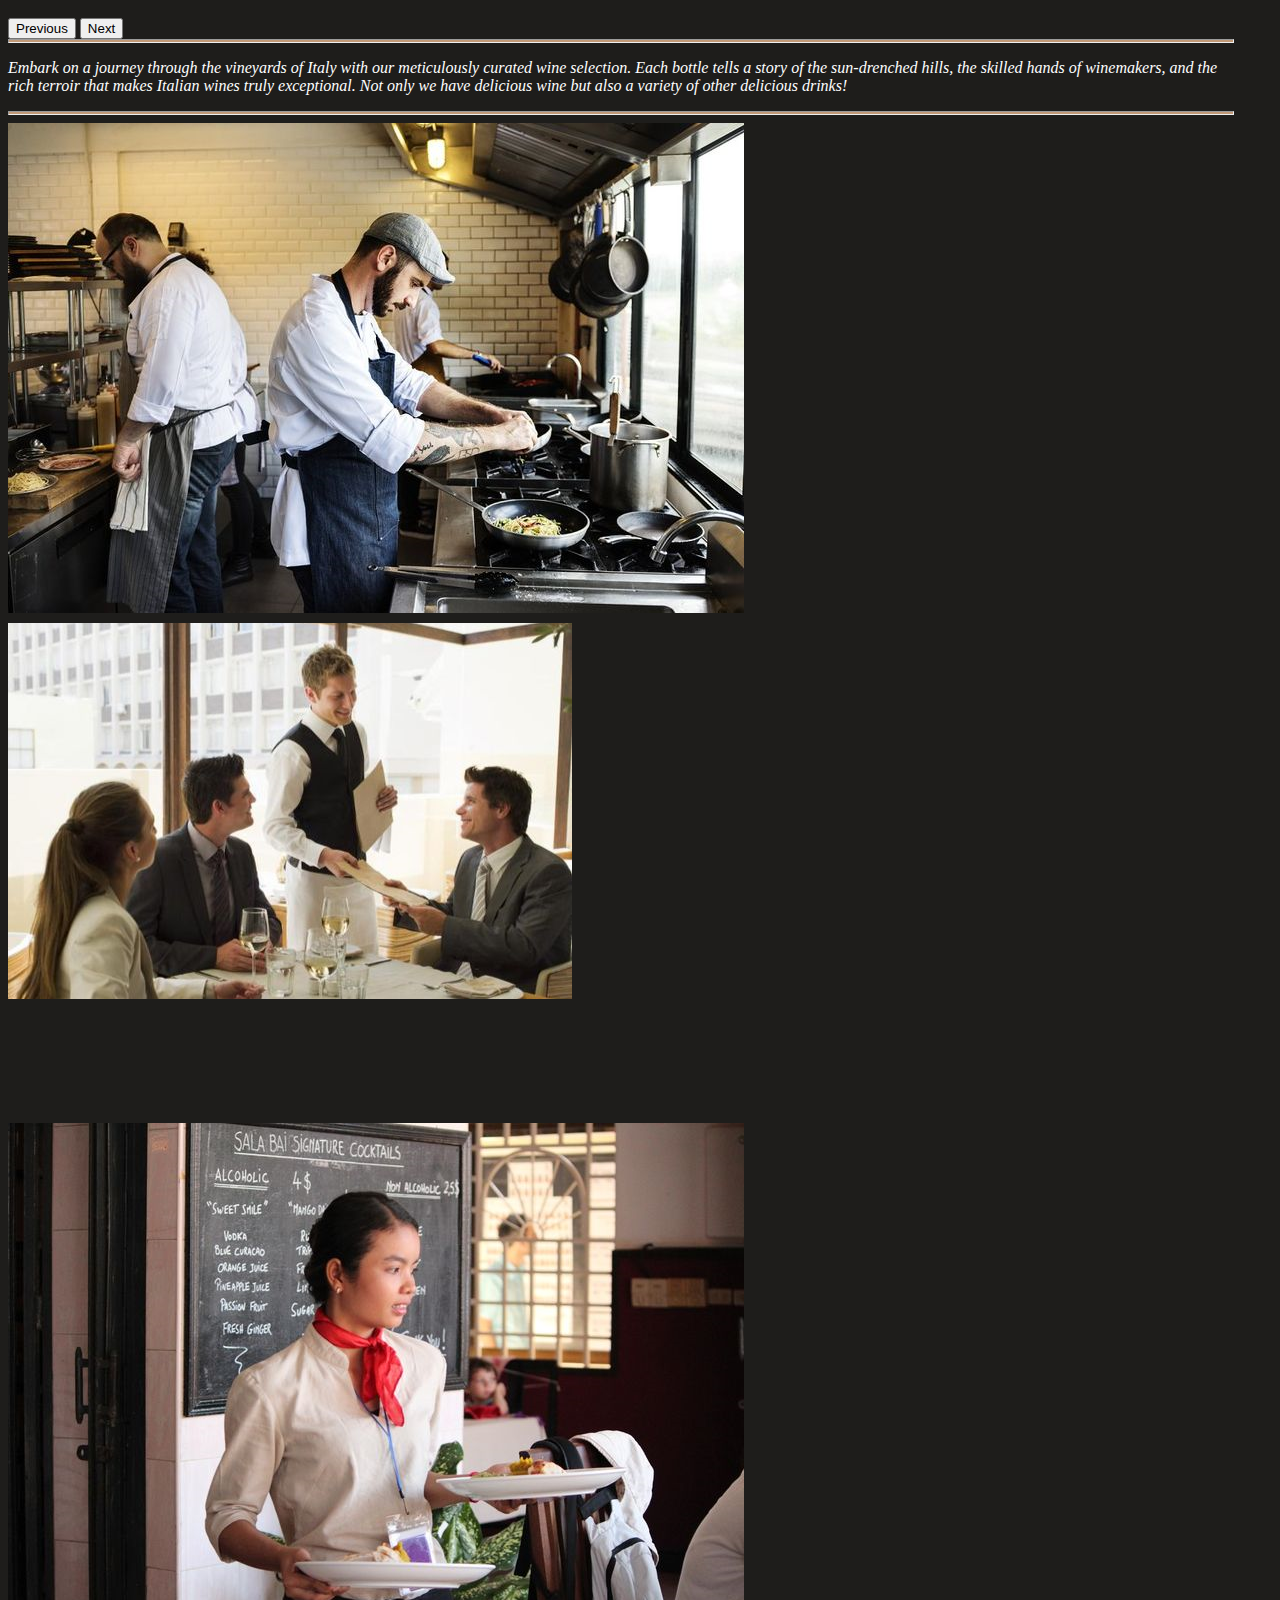
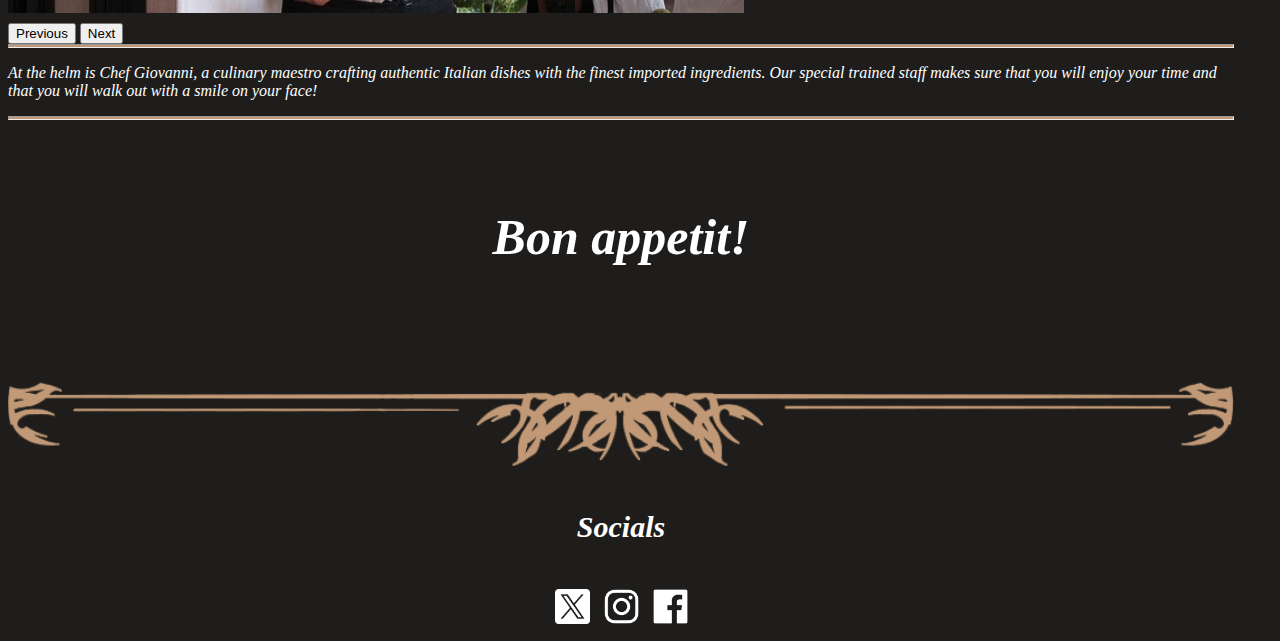
<file: pages/gallery.html>
<!DOCTYPE html>
<html lang="en">
<head>
    <meta charset="UTF-8">
    <meta name="viewport" content="width=device-width, initial-scale=1.0">
    <meta name="description" content="Site dedicated to the pictures taken in the restaurant">
    <meta name="keywords" content="Italian, Restaurant, Hameenlinna, Cheap, Lunch, Dinner, Gallery, Photos">
    <title>Amici Ristorante</title>
    <link href="https://cdn.jsdelivr.net/npm/bootstrap@5.3.2/dist/css/bootstrap.min.css" rel="stylesheet"
          integrity="sha384-T3c6CoIi6uLrA9TneNEoa7RxnatzjcDSCmG1MXxSR1GAsXEV/Dwwykc2MPK8M2HN" crossorigin="anonymous">
    <link rel="stylesheet" href="../styles.css">
    <link rel="stylesheet" href="../scale_styles.css">
</head>
<body>
<div class="container-fluid">
    <div class="row" id="header"> <!--Header-->
        <div class="col-sm-4" id="logodiv"><!---Logo-->
            <a href="../index.html"><img src="../images/headerFooter/flag-of-italy.png" alt="Logo" class="center" id="header-logo"></a>
        </div>
        <div class="col-sm-8">
            <div class="row" id="title"> <!---Name-->
                <h1 class="header-title">Amici Ristorante</h1>
            </div>
            <div class="row" id="title-underline">
                <img src="../images/headerFooter/underline-title.png" id="underline" alt="">
            </div>

            <div class="row" id="navigation"> <!---Navbar-->
                <nav class="navbar navbar-expand-lg bg-body-tertiary">
                    <div class="container-fluid">
                        <button class="navbar-toggler" type="button" data-bs-toggle="collapse"
                                data-bs-target="#navbarNavAltMarkup" aria-controls="navbarNavAltMarkup"
                                aria-expanded="false" aria-label="Toggle navigation">
                            <span class="navbar-toggler-icon"></span>
                        </button>
                        <div class="collapse navbar-collapse" id="navbarNavAltMarkup">
                            <div class="navbar-nav">
                                <a class="nav-link" href="../index.html">Home</a>
                                <a class="nav-link" href="menu.html">Menu</a>
                                <a class="nav-link current-tab" href="gallery.html">Gallery</a>
                                <a class="nav-link" href="reservations.html">Reservations</a>
                                <a class="nav-link" href="contact.html">Contact</a>
                                <a class="nav-link" href="career.html">Career</a>
                            </div>
                        </div>
                    </div>
                </nav>
            </div>
        </div>
    </div>
    <hr> <!--Line Break-->
    <!--Content-->


    <!--Inside-->
    <div class="row" id="gallery-heading">
        <h1 class="heading center-align">Gallery</h1>
        <hr class="contact-separator center">
    </div>
    <div class="row">
        <div class="col-md-8 mx-auto">
            <div class="carousel-container">
                <div id="carouselExample" class="carousel slide" data-bs-ride="carousel">
                    <div class="carousel-inner">
                        <div class="carousel-item active" data-bs-interval="3000"> <!-- Set interval to 3 seconds -->
                            <div class="image-container">
                                <img src="../images/gallery/Inside.jpg" class="d-block w-100" alt="">
                            </div>
                        </div>
                        <div class="carousel-item" data-bs-interval="5000"> <!-- Set interval to 5 seconds -->
                            <div class="image-container">
                                <img src="../images/gallery/Inside2.jpg" class="d-block w-100" alt="">
                            </div>
                        </div>
                        <div class="carousel-item" data-bs-interval="4000"> <!-- Set interval to 4 seconds -->
                            <div class="image-container">
                                <img src="../images/gallery/Inside3.jpg" class="d-block w-100" alt="">
                            </div>
                        </div>
                    </div>
                    <button class="carousel-control-prev" type="button" data-bs-target="#carouselExample"
                            data-bs-slide="prev">
                        <span class="carousel-control-prev-icon" aria-hidden="true"></span>
                        <span class="visually-hidden">Previous</span>
                    </button>
                    <button class="carousel-control-next" type="button" data-bs-target="#carouselExample"
                            data-bs-slide="next">
                        <span class="carousel-control-next-icon" aria-hidden="true"></span>
                        <span class="visually-hidden">Next</span>
                    </button>
                </div>
            </div>
        </div>
    </div>

    <div class="row mt-3">
        <div class="col-md-8 mx-auto">
            <hr>
            <p>In the heart of the city lies Amici Ristorante, an Italian culinary gem where every visit is a symphony
                of flavors and hospitality.</p>
            <hr>
        </div>
    </div>

    <!--Food-->

    <div class="row mt-3">
        <div class="col-md-8 mx-auto">
            <div class="carousel-container">
                <div id="carouselExample2" class="carousel slide" data-bs-ride="carousel">
                    <div class="carousel-inner">
                        <div class="carousel-item active" data-bs-interval="4000"> <!-- Set interval to 4 seconds -->
                            <div class="image-container">
                                <img src="../images/gallery/SeafoodSpaghettiMarinara.jpeg" class="d-block w-100"
                                     alt="">
                            </div>
                        </div>
                        <div class="carousel-item" data-bs-interval="6000"> <!-- Set interval to 6 seconds -->
                            <div class="image-container">
                                <img src="../images/gallery/pizzaJuli.jpg" class="d-block w-100" alt="">
                            </div>
                        </div>
                        <div class="carousel-item" data-bs-interval="5000"> <!-- Set interval to 5 seconds -->
                            <div class="image-container">
                                <img src="../images/gallery/Spaghet.jpeg" class="d-block w-100" alt="">
                            </div>
                        </div>
                    </div>
                    <button class="carousel-control-prev" type="button" data-bs-target="#carouselExample2"
                            data-bs-slide="prev">
                        <span class="carousel-control-prev-icon" aria-hidden="true"></span>
                        <span class="visually-hidden">Previous</span>
                    </button>
                    <button class="carousel-control-next" type="button" data-bs-target="#carouselExample2"
                            data-bs-slide="next">
                        <span class="carousel-control-next-icon" aria-hidden="true"></span>
                        <span class="visually-hidden">Next</span>
                    </button>
                </div>
            </div>
        </div>
    </div>

    <!-- Add text or content between carousels as needed -->

    <div class="row mt-3">
        <div class="col-md-8 mx-auto">
            <hr>
            <p>Have you ever had cravings for real Italian food while being far away form Italy?! Our food is made from
                Italian chefs and only with authentic Italian ingredients. We assure you, you will feel like you are in
                Italy!</p>
            <hr>
        </div>
    </div>

    <!--Drinks-->

    <div class="row mt-3">
        <div class="col-md-8 mx-auto">
            <div class="carousel-container">
                <div id="carouselExample3" class="carousel slide" data-bs-ride="carousel">
                    <div class="carousel-inner">
                        <div class="carousel-item active" data-bs-interval="4500">
                            <!-- Sets the interval to 4.5 seconds -->
                            <div class="image-container drinks">
                                <img src="../images/gallery/LemonWater.jpeg" class="d-block w-100" alt="">
                            </div>
                        </div>
                        <div class="carousel-item" data-bs-interval="5000"> <!-- Sets the interval to 5 seconds -->
                            <div class="image-container drinks">
                                <img src="../images/gallery/Tee.jpeg" class="d-block w-100" alt="">
                            </div>
                        </div>
                        <div class="carousel-item" data-bs-interval="3500"> <!-- Sets the interval to 3.5 seconds -->
                            <div class="image-container drinks">
                                <img src="../images/gallery/ItalianCoffee.jpeg" class="d-block w-100" alt="">
                            </div>
                        </div>
                    </div>
                    <button class="carousel-control-prev" type="button" data-bs-target="#carouselExample3"
                            data-bs-slide="prev">
                        <span class="carousel-control-prev-icon" aria-hidden="true"></span>
                        <span class="visually-hidden">Previous</span>
                    </button>
                    <button class="carousel-control-next" type="button" data-bs-target="#carouselExample3"
                            data-bs-slide="next">
                        <span class="carousel-control-next-icon" aria-hidden="true"></span>
                        <span class="visually-hidden">Next</span>
                    </button>
                </div>
            </div>
        </div>
    </div>

    <div class="row mt-3">
        <div class="col-md-8 mx-auto">
            <hr>
            <p>Embark on a journey through the vineyards of Italy with our meticulously curated wine selection. Each
                bottle tells a story of the sun-drenched hills, the skilled hands of winemakers, and the rich terroir
                that makes Italian wines truly exceptional. Not only we have delicious wine but also a variety of other
                delicious drinks!</p>
            <hr>
        </div>
    </div>

    <!--Staff-->

    <div class="row mt-3">
        <div class="col-md-8 mx-auto">
            <div class="carousel-container">
                <div id="carouselExample4" class="carousel slide" data-bs-ride="carousel">
                    <div class="carousel-inner">
                        <div class="carousel-item active" data-bs-interval="4500">
                            <!-- Sets the interval to 4.5 seconds -->
                            <div class="image-container">
                                <img src="../images/gallery/chefs.png" class="d-block w-100" alt="">
                            </div>
                        </div>
                        <div class="carousel-item" data-bs-interval="5000"> <!-- Sets the interval to 5 seconds -->
                            <div class="image-container">
                                <img src="../images/gallery/Staff3.png" class="d-block w-100" alt="">
                            </div>
                        </div>
                        <div class="carousel-item" data-bs-interval="3500"> <!-- Sets the interval to 3.5 seconds -->
                            <div class="image-container">
                                <img src="../images/gallery/Waitress4.png" class="d-block w-100" alt="">
                            </div>
                        </div>
                    </div>
                    <button class="carousel-control-prev" type="button" data-bs-target="#carouselExample4"
                            data-bs-slide="prev">
                        <span class="carousel-control-prev-icon" aria-hidden="true"></span>
                        <span class="visually-hidden">Previous</span>
                    </button>
                    <button class="carousel-control-next" type="button" data-bs-target="#carouselExample4"
                            data-bs-slide="next">
                        <span class="carousel-control-next-icon" aria-hidden="true"></span>
                        <span class="visually-hidden">Next</span>
                    </button>
                </div>
            </div>
        </div>
    </div>

    <div class="row mt-3">
        <div class="col-md-8 mx-auto">
            <hr>
            <p>At the helm is Chef Giovanni, a culinary maestro crafting authentic Italian dishes with the finest
                imported ingredients. Our special trained staff makes sure that you will enjoy your time and that you
                will walk out with a smile on your face!</p>

        </div>
    </div>


    <hr>
    <div class="row" id="footer">
        <div class="col-sm-4">
            <h4 class="footer-heading" id="footer-center">Bon appetit!</h4>
        </div>
        <div class="col-sm-4">
            <div id="footer-helper">
                <img src="../images/headerFooter/underline-title.png" id="footer-underline" alt="">
            </div>
        </div>
        <div class="col-sm-4">
            <div class="row">
                <h4 class="footer-heading">Socials</h4>
            </div>
            <div class="row">
                <div class="socials">
                    <a href="#" id="twitter"><img src="../images/headerFooter/x_white.png" class="socials-logo" alt="Our Twitter account"></a>
                    <a href="#" id="instagram"><img src="../images/headerFooter/instagram_white.png" class="socials-logo" alt="Our Instagram account"></a>
                    <a href="#" id="facebook"><img src="../images/headerFooter/facebook_white.png" class="socials-logo" alt="Our Facebook account"></a>
                </div>
            </div>
        </div>

    </div>
</div>

<script src="https://cdn.jsdelivr.net/npm/bootstrap@5.3.2/dist/js/bootstrap.bundle.min.js"
        integrity="sha384-C6RzsynM9kWDrMNeT87bh95OGNyZPhcTNXj1NW7RuBCsyN/o0jlpcV8Qyq46cDfL"
        crossorigin="anonymous"></script>
</body>
</html>
</file>
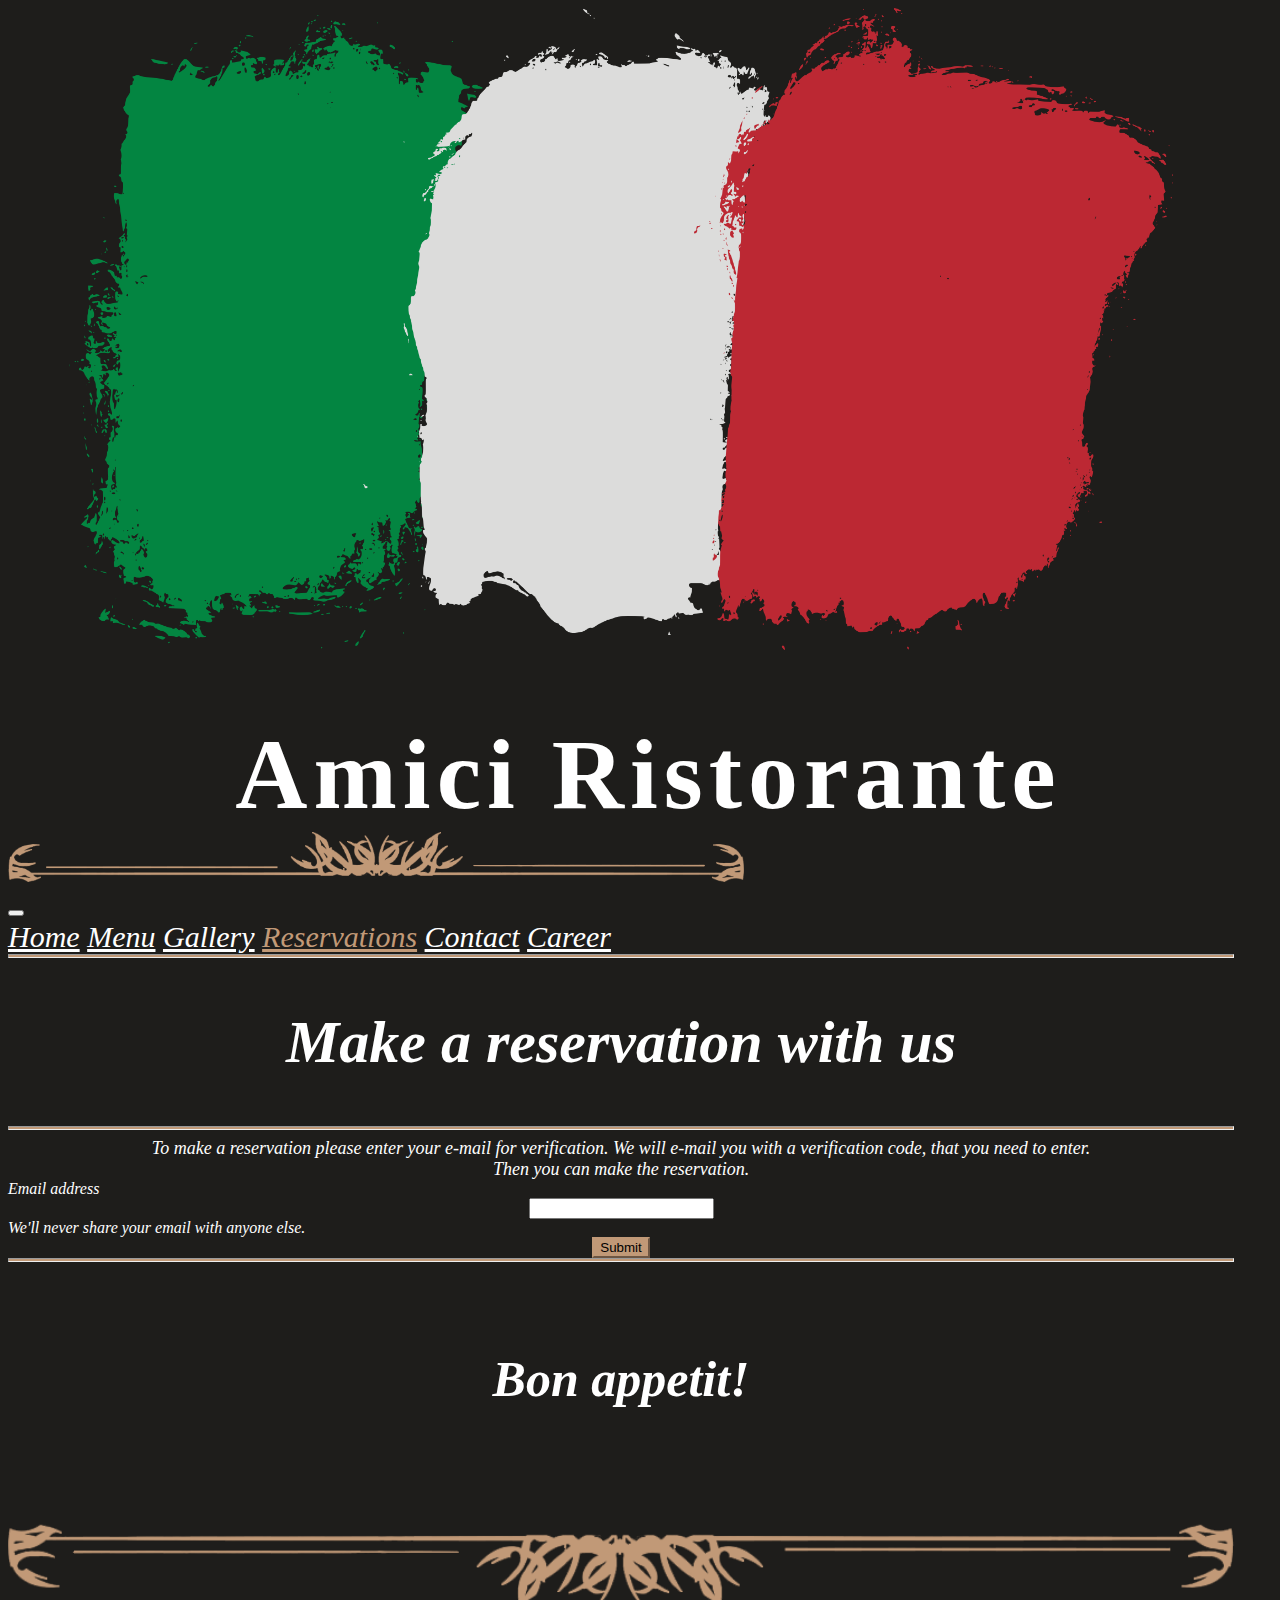
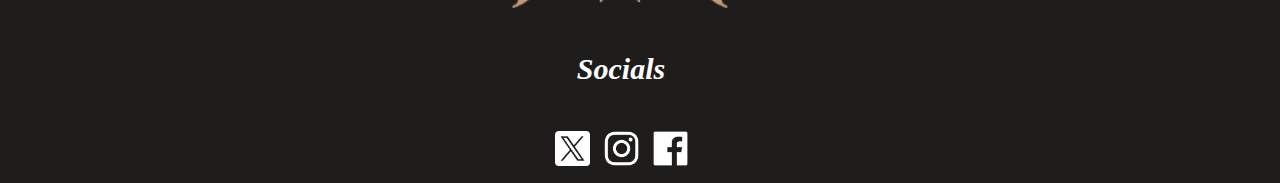
<file: pages/reservations.html>
<!DOCTYPE html>
<html lang="en">
<head>
    <meta charset="UTF-8">
    <meta name="viewport" content="width=device-width, initial-scale=1.0">
    <meta name="description" content="The reservation page for the Amici Ristorante restaurant">
    <meta name="keywords" content="Italian, Restaurant, Hameenlinna, Cheap, Lunch, Dinner, Reservations">
    <title>Amici Ristorante</title>
    <link href="https://cdn.jsdelivr.net/npm/bootstrap@5.3.2/dist/css/bootstrap.min.css" rel="stylesheet"
          integrity="sha384-T3c6CoIi6uLrA9TneNEoa7RxnatzjcDSCmG1MXxSR1GAsXEV/Dwwykc2MPK8M2HN" crossorigin="anonymous">
    <link rel="stylesheet" href="../styles.css">
    <link rel="stylesheet" href="../scale_styles.css">
</head>
<body>
<div class="container-fluid">
    <div class="row" id="header"> <!--Header-->
        <div class="col-sm-4" id="logodiv"><!---Logo-->
            <a href="../index.html"><img src="../images/headerFooter/flag-of-italy.png" alt="Logo" class="center"
                                         id="header-logo"></a>
        </div>
        <div class="col-sm-8">
            <div class="row" id="title"> <!---Name-->
                <h1 class="header-title">Amici Ristorante</h1>
            </div>
            <div class="row" id="title-underline">
                <img src="../images/headerFooter/underline-title.png" id="underline" alt="">
            </div>

            <div class="row" id="navigation"> <!---Navbar-->
                <nav class="navbar navbar-expand-lg bg-body-tertiary">
                    <div class="container-fluid">
                        <button class="navbar-toggler" type="button" data-bs-toggle="collapse"
                                data-bs-target="#navbarNavAltMarkup" aria-controls="navbarNavAltMarkup"
                                aria-expanded="false" aria-label="Toggle navigation">
                            <span class="navbar-toggler-icon"></span>
                        </button>
                        <div class="collapse navbar-collapse" id="navbarNavAltMarkup">
                            <div class="navbar-nav">
                                <a class="nav-link" href="../index.html">Home</a>
                                <a class="nav-link" href="menu.html">Menu</a>
                                <a class="nav-link" href="gallery.html">Gallery</a>
                                <a class="nav-link current-tab" href="reservations.html">Reservations</a>
                                <a class="nav-link" href="contact.html">Contact</a>
                                <a class="nav-link" href="career.html">Career</a>
                            </div>
                        </div>
                    </div>
                </nav>
            </div>
        </div>
    </div>
    <hr> <!--Line Break-->
    <!--Content-->
    <div class="row">
        <div class="col-sm-7 center" id="reservationform">
            <h2 class="center-align heading">Make a reservation with us</h2>
            <hr>
            <p class="description center center-align"> To make a reservation please enter your e-mail for verification.
                We will e-mail you with a verification code,
                that you need to enter. <br>Then you can make the reservation.
            </p>
            <form>
                <div class="mb-3">
                    <label for="exampleInputEmail1" class="form-label center">Email address</label>
                    <input type="email" class="form-control center" id="exampleInputEmail1"
                           aria-describedby="emailHelp">
                    <div id="emailHelp" class="form-text">We'll never share your email with anyone else.</div>

                    <button type="submit" class="btn btn-primary center">Submit</button>
                </div>
            </form>
        </div>

    </div>

    <hr> <!--Line Break-->
    <div class="row" id="footer">
        <div class="col-sm-4">
            <h4 class="footer-heading" id="footer-center">Bon appetit!</h4>
        </div>
        <div class="col-sm-4">
            <div id="footer-helper">
                <img src="../images/headerFooter/underline-title.png" id="footer-underline" alt="">
            </div>
        </div>
        <div class="col-sm-4">
            <div class="row">
                <h4 class="footer-heading">Socials</h4>
            </div>
            <div class="row">
                <div class="socials">
                    <a href="#" id="twitter"><img src="../images/headerFooter/x_white.png" class="socials-logo" alt="Our Twitter account"></a>
                    <a href="#" id="instagram"><img src="../images/headerFooter/instagram_white.png"
                                                    class="socials-logo" alt="Our Instagram account"></a>
                    <a href="#" id="facebook"><img src="../images/headerFooter/facebook_white.png" class="socials-logo" alt="Our Facebook account"></a>
                </div>
            </div>
        </div>

    </div>
</div>

<script src="https://cdn.jsdelivr.net/npm/bootstrap@5.3.2/dist/js/bootstrap.bundle.min.js"
        integrity="sha384-C6RzsynM9kWDrMNeT87bh95OGNyZPhcTNXj1NW7RuBCsyN/o0jlpcV8Qyq46cDfL"
        crossorigin="anonymous"></script>
</body>
</html>
</file>
<file: styles.css>
:root { /*Main colors for the site*/
    --primary-color: #1E1D1B;
    --background: #EAEAEA;
    --details: #C19977;
    --heading-text: #FFFFFF;
    --secondary-text: #CCCABC;
}

body {
    background-color: var(--primary-color);
    color: white;
    font-family: "Libre Baskerville", serif;
    font-style: italic;
}

.image-container {
    height: 500px;

}

.drinks {
    height: 700px;
}

hr {
    background-color: var(--details);
    height: 2px;
    margin-top: 0;
}

.story {
    color: var(--details);
    margin: 1%;
}

.rowcontent {
    margin-top: 2%;

}

.rowcontent1 {
    margin-top: 2%;

}

.rowcontent3 {
    margin-top: 2%;
    height: 380px;
}

.imagecontent {
    display: flex;
    align-items: center;
    justify-content: center;
}

.goldline {
    width: 97%;
}

.rowcontent2 {
    margin-left: 3%;

}

.description {
    font-size: 18px;
    text-align: justify;
    width: 97%;
}

.container-fluid {
    background-color: var(--primary-color);
    width: 97%;
}

.navbar {
    width: auto;
    margin: auto;
    font-size: 30px;
    padding-bottom: 0;
}

#logodiv {
    display: block;
    margin: auto;
}

.center {
    display: block;
    margin: auto;
}

.nav-item {
    padding-bottom: 0;
    margin-bottom: 0;
    margin-right: 30px;
}

#title {
    text-align: center;
    font-family: "Jacques Francois", serif;
    font-style: normal;
    margin-top: 20px;
    padding-left: 55px;
    padding-bottom: 0;
    letter-spacing: 6px;
}

.bg-body-tertiary {
    background-color: var(--primary-color) !important;
}

.nav-link {
    color: var(--heading-text);
    padding: 0;
    text-align: center;
}

.nav-link:hover {
    color: var(--details);
    text-decoration: underline;
}

.nav-link:focus {
    color: var(--secondary-text);
}

.header-title {
    font-size: 100px;
    padding-bottom: 0;
    margin-bottom: 0;
}

.heading {
    font-size: 60px;
}

#footer {
    text-align: center;
}

.footer-heading {
    font-size: 30px;
}

#footer-center {
    font-size: 50px;
    line-height: 100px;
    text-align: center;

}

.socials-logo {
    width: 35px;
    height: auto;
    margin: 5px;
}

.socials {
    margin: auto;
}

#underline {
    width: 60%;
    margin-left: auto;
    margin-right: auto;
}

.navbar-toggler-icon {
    background-image: url("images/headerFooter/menu.png");
}

.navbar-toggler {
    margin: auto;
}

#footer-underline {
    transform: rotate(180deg);
    width: 100%;
    margin-top: 30px;
}

#header-logo {
    width: 90%;
    opacity: 0.90;
}

.career-description {
    font-size: 18px;
    text-align: center;
    padding-left: 10px;
    padding-right: 10px;
    padding-top: 10px;
}

.detail-text {
    color: var(--details);
    font-weight: bold;
}

.center-align {
    text-align: center;
}

.career-link {
    color: var(--heading-text);
    text-decoration: none;
}

.career-link:hover {
    color: var(--details);
    text-decoration: underline;
}

.career-link:focus {
    color: var(--secondary-text);
}

ul.list {
    list-style-type: none;
}

.list-row {
    padding: 20px;
}

.contact-separator {
    width: 50%;
}

.our-menu {
    margin: 0 auto;
    text-align: justify;
    padding-top: 75px;
    padding-right: 50px;
    padding-left: 50px;
    padding-bottom: 85px;
    font-size: large;
}

.extra-info {
    font-weight: normal;
    font-size: 12px;
}

.menu-image {
    display: flex;
    flex-direction: column;
    align-items: center;
}

img.center {
    width: 90%;
}

.menu-list {
    display: flex;
    flex-wrap: wrap;
    justify-content: space-around;
}

.menu-item {
    width: 40%;
    margin-bottom: 20px;
}

.menu-title {
    font-size: 18px;
    font-weight: bold;
    margin-bottom: 5px;
}

.menu-ingredients {
    font-size: 14px;
    color: var(--secondary-text);
    margin-bottom: 10px;
}

.menu-price {
    font-size: 16px;
    font-weight: bold;
    color: var(--details);
}

#detail-color-text {
    color: var(--details)
}

.btn {
    background-color: var(--details);
    border-color: var(--details);
}

.current-tab {
    color: var(--details);
    text-decoration: underline;
}

.anchor {
    color: white;
}

#gallery-heading {
    margin-bottom: 15px;
}
</file>
<file: scale_styles.css>
@media (max-width: 480px) {
    /*Smartphone*/
    body {
        background-color: var(--primary-color);
    }

    .container-fluid {
        width: 100%;
    }

    .header-title {
        font-size: 55px;
    }

    #title {
        padding-left: 0;
        margin: auto;
        letter-spacing: 3px;
    }

    #underline {
        width: 90%;
    }

    #footer-center {
        margin-top: 10px;
        font-size: 40px;
        line-height: 0;
    }

    .heading {
        text-align: center;
    }

    .rowcontent2 {
        height: auto;
        margin: 0;
    }

    .goldline {
        margin: auto;
    }

    .description {
        width: 100%;
    }

    .rowcontent {
        height: auto;
        margin-top: 0;
    }

    .rowcontent3 {
        height: auto;
        margin: 0;
    }

    .rowcontent1 {
        height: auto;;
        margin-top: 0;
    }

    .imagecontent {
        margin-bottom: 20px;
    }

    .menu-heading {
        font-size: 50px;
        text-align: center;
    }

    .menu-subheading {
        font-size: 23px;
        font-weight: bold;
        text-align: center;
    }

    .our-menu {
        padding: 30px 10px;
    }

    .menu-image {
        margin-bottom: 20px;
    }

    .menu-title {
        text-align: center;
    }

    .menu-ingredients {
        text-align: center;
    }

    .menu-price {
        text-align: center;
    }

    .image-container {
        height: auto;
    }

    .drinks {
        height: auto;
    }

    .heading {
        font-size: 50px;
    }

    .form-label {
        text-align: center;
    }

    .mb-3 {
        margin-top: 10px;
    }

    .career-description {
        font-size: 16px;
    }


}

@media (min-width: 481px) and (max-width: 1000px) {
    /*Low-resolution Tablets and Ipads*/
    body {
        background-color: var(--primary-color);
    }

    .container-fluid {
        width: 100%;
    }

    .header-title {
        font-size: 55px;
    }

    #title {
        padding-left: 0;
        margin: auto;
        letter-spacing: 3px;
    }

    #underline {
        width: 90%;
    }

    #footer-center {
        margin-top: 10px;
        font-size: 40px;
        line-height: 50px;
    }

    .heading {
        text-align: center;
    }

    .rowcontent2 {
        height: auto;
        margin-right: 10px;

    }

    .goldline {
        margin: auto;
    }

    .description {
        width: 100%;
        font-size: 14px;

    }

    .rowcontent {
        height: auto;
        margin-top: 0;
    }

    .rowcontent3 {
        height: auto;
        margin: 0;
    }

    .rowcontent1 {
        height: auto;;
        margin-top: 0;
    }

    .imagecontent {
        margin-bottom: 0;
    }

    .menu-heading {
        font-size: 50px;
        text-align: center;
    }

    .menu-subheading {
        font-size: 23px;
        font-weight: bold;
        text-align: center;
    }

    .our-menu {
        padding: 30px 10px;
    }

    .menu-image {
        margin-bottom: 20px;
    }

    .menu-title {
        text-align: center;
    }

    .menu-ingredients {
        text-align: center;
    }

    .menu-price {
        text-align: center;
    }

    .image-container {
        height: auto;
    }

    .drinks {
        height: auto;
    }

    .heading {
        font-size: 50px;
    }

    .form-label {
        text-align: center;
    }

    .mb-3 {
        margin-top: 10px;
    }

    .career-description {
        font-size: 16px;
    }


}

@media (min-width: 1000px) and (max-width: 1050px) {
    /*Tablets Ipads portrait mode*/
    .container-fluid {
        width: 100%;
    }
}
</file>
